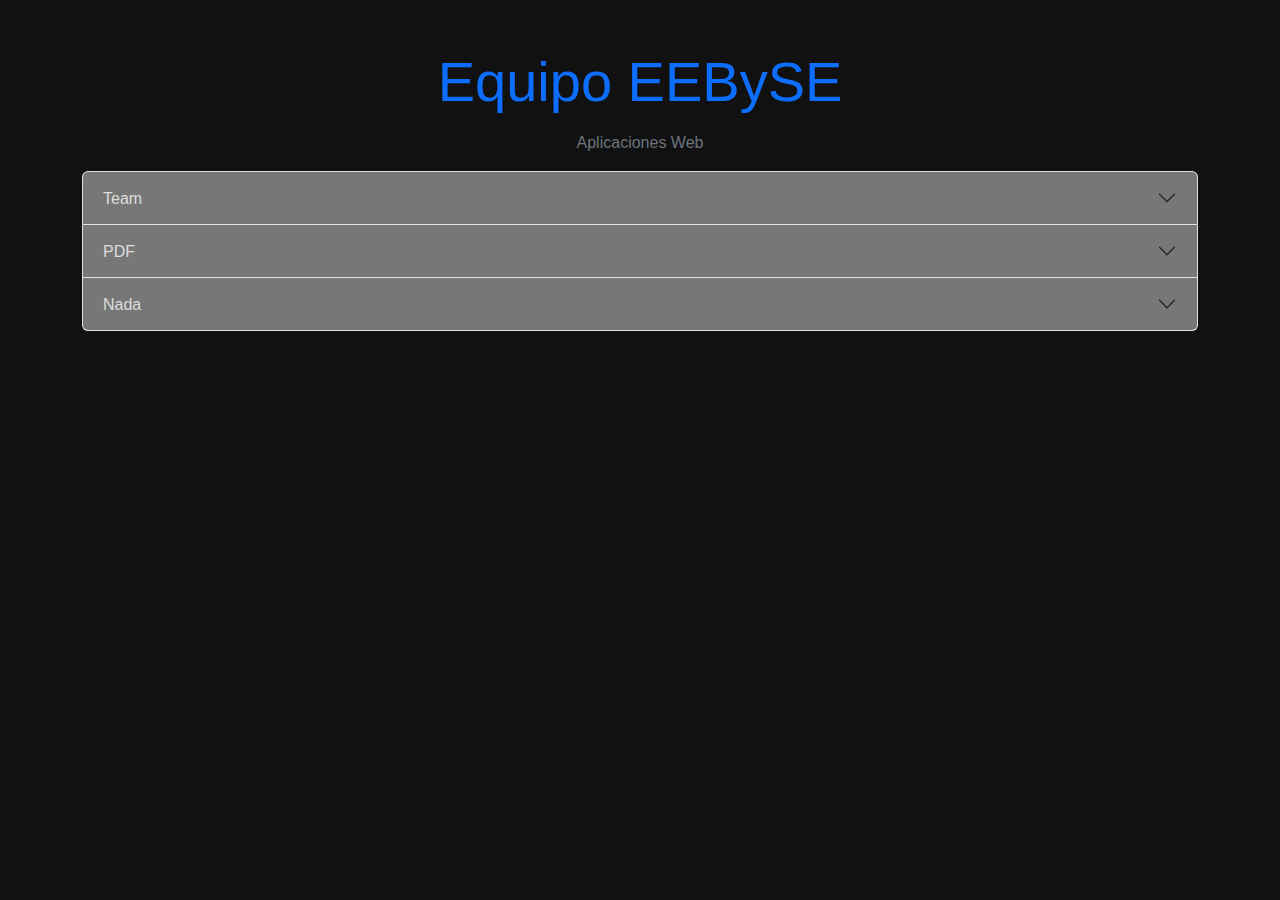
<file: index.html>
<!DOCTYPE html>
<html lang="en">
<head>
	<meta charset="UTF-8">
	<meta name="viewport" content="width=device-width, initial-scale=1.0">
  <link rel="icon" type="image/png" sizes="32x32" href="/media/cat_icon.png">
	<title>eebyse pero en Github</title>
	<link rel="stylesheet" href="https://cdn.jsdelivr.net/npm/bootstrap@5.1.3/dist/css/bootstrap.min.css">    
    <link rel="stylesheet" href="styles/style.css">
</head>
<body class="project-bg">
	<h1 class="text-center mt-5 display-4 text-primary">Equipo EEBySE</h1>
	<p class="text-center mt-3 text-secondary">Aplicaciones Web</p>
	<div class="container">
		<div class="accordion" id="accordionExample">
			<div class="accordion-item">
				<h2 class="accordion-header" id="headingOne">
					<button class="accordion-button collapsed" type="button" data-bs-toggle="collapse" data-bs-target="#collapseOne" aria-expanded="true" aria-controls="collapseOne">
						Team
					</button>
				</h2>
				<div id="collapseOne" class="accordion-collapse collapse" aria-labelledby="headingOne" data-bs-parent="#accordionExample">
					<div class="accordion-body" id="team-body">
					</div>
				</div>
			</div>
			<div class="accordion-item">
				<h2 class="accordion-header" id="headingTwo">
					<button class="accordion-button collapsed" type="button" data-bs-toggle="collapse" data-bs-target="#collapseTwo" aria-expanded="false" aria-controls="collapseTwo">
						PDF
					</button>
				</h2>
				<div id="collapseTwo" class="accordion-collapse collapse" aria-labelledby="headingTwo" data-bs-parent="#accordionExample">
					<div class="accordion-body">
						<a href="files/Tarea1.pdf">Tarea 1</a>
					</div>
				</div>
			</div>
			<div class="accordion-item">
				<h2 class="accordion-header" id="headingThree">
					<button class="accordion-button collapsed" type="button" data-bs-toggle="collapse" data-bs-target="#collapseThree" aria-expanded="false" aria-controls="collapseThree">
						Nada
					</button>
				</h2>
				<div id="collapseThree" class="accordion-collapse collapse" aria-labelledby="headingThree" data-bs-parent="#accordionExample">
					<div class="accordion-body">
						<a href="media/Juan.jpg">Juan</a>
					</div>
				</div>
			</div>
		</div>
	</div>

	<script src="https://cdn.jsdelivr.net/npm/bootstrap@5.1.3/dist/js/bootstrap.bundle.min.js"></script>
    <script src="js/main.js"></script>
</body>
</html>
</file>
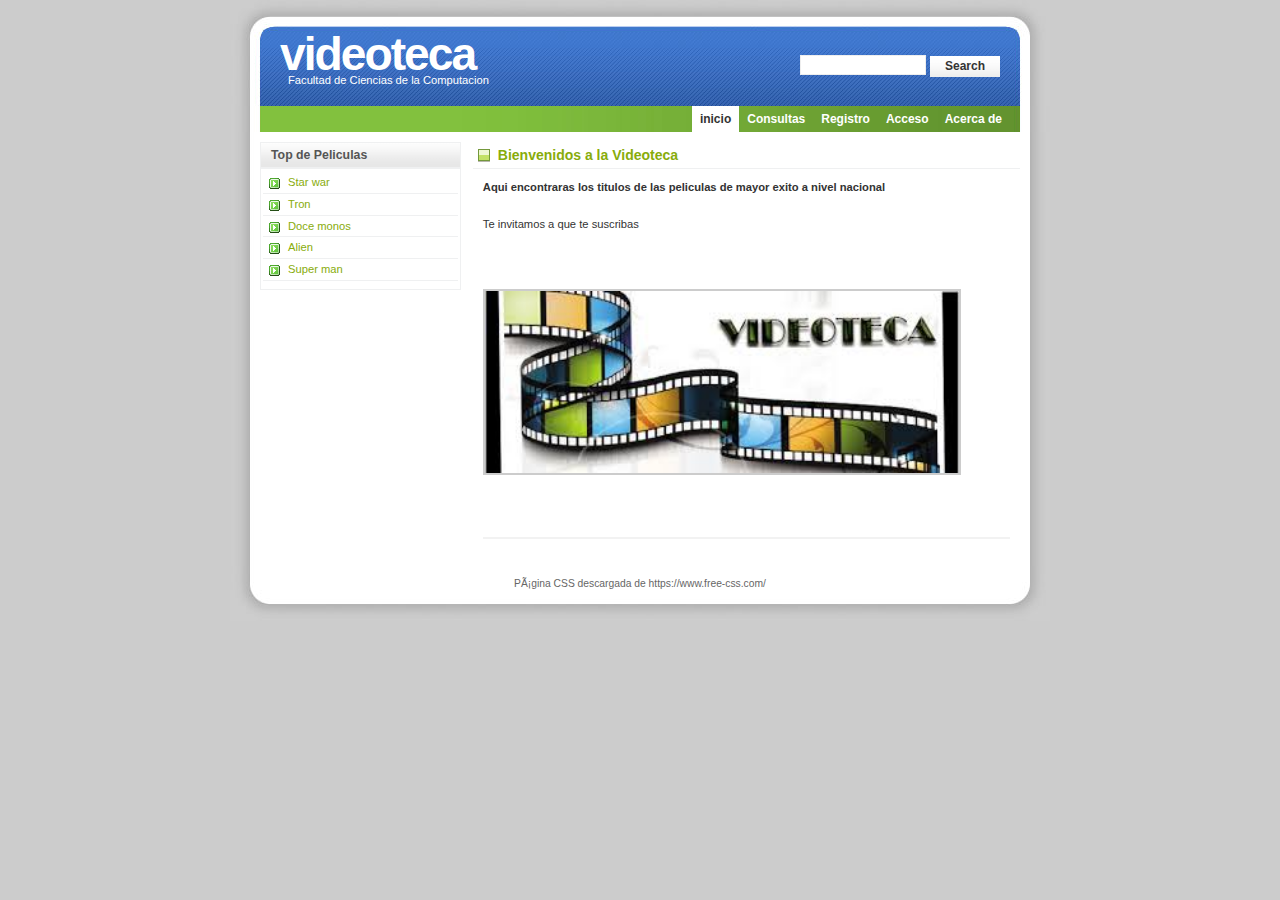
<file: php_exs/videoteca/InternautaVteca/index.html>
<!DOCTYPE html PUBLIC "-//W3C//DTD XHTML 1.0 Strict//EN" "http://www.w3.org/TR/xhtml1/DTD/xhtml1-strict.dtd">
<html xmlns="http://www.w3.org/1999/xhtml" xml:lang="en" lang="en">
<head>
<title>videoteca</title>
<meta http-equiv="Content-Type" content="text/html; charset=iso-8859-1" />
<link rel="stylesheet" href="../images/Refresh.css" type="text/css" /></head>
<body>
<div id="wrap">
  <div id="header">
    <h1 id="logo-text">videoteca</h1>
    <h2 id="slogan">Facultad de Ciencias de la Computacion </h2>
    <p>&nbsp;</p>
    <form class="search" method="post" action="#">
      <p>
        <input class="textbox" type="text" name="search_query" value="" />
        <input class="button" type="submit" name="Submit" value="Search" />
      </p>
    </form>
  </div>
  <div  id="menu">
    <ul>
      <li id="current"><a href="index.html">inicio</a></li>
      <li><a href="consultaInter.php">Consultas</a></li>
      <li><a href="registro.php">Registro</a></li>
      <li><a href="acceso.php">Acceso</a></li>
      <li><a href="acerca.php">Acerca de</a></li>
    </ul>
  </div>
  <div id="content-wrap">
    <div id="sidebar">
      <h1>Top de Peliculas </h1>
      <div class="left-box">
        <ul class="sidemenu">
          <li><a href="#"></a>Star war </li>
          <li>Tron</li>
          <li>Doce monos </li>
          <li>Alien</li>
          <li>Super man </li>
        </ul>
      </div>
      </div>
    <div id="main">
      <h1>Bienvenidos a la Videoteca </h1>
      <p><strong>Aqui encontraras los titulos de las peliculas de mayor exito a nivel nacional </strong></p>
      <p>Te invitamos a que te suscribas </p>
      <p>&nbsp;</p>
      <p><img src="../images/videoteca1.jpeg" alt="imagenvideoteca1" width="474" height="182" /></p>
      <p>&nbsp;</p>
      <form action="#">
      </form>
      <br />
    </div>
  </div>
  <div id="footer">
    <p>Página CSS descargada de https://www.free-css.com/</p>
  </div>
</div>
</body>
</html>
</file>
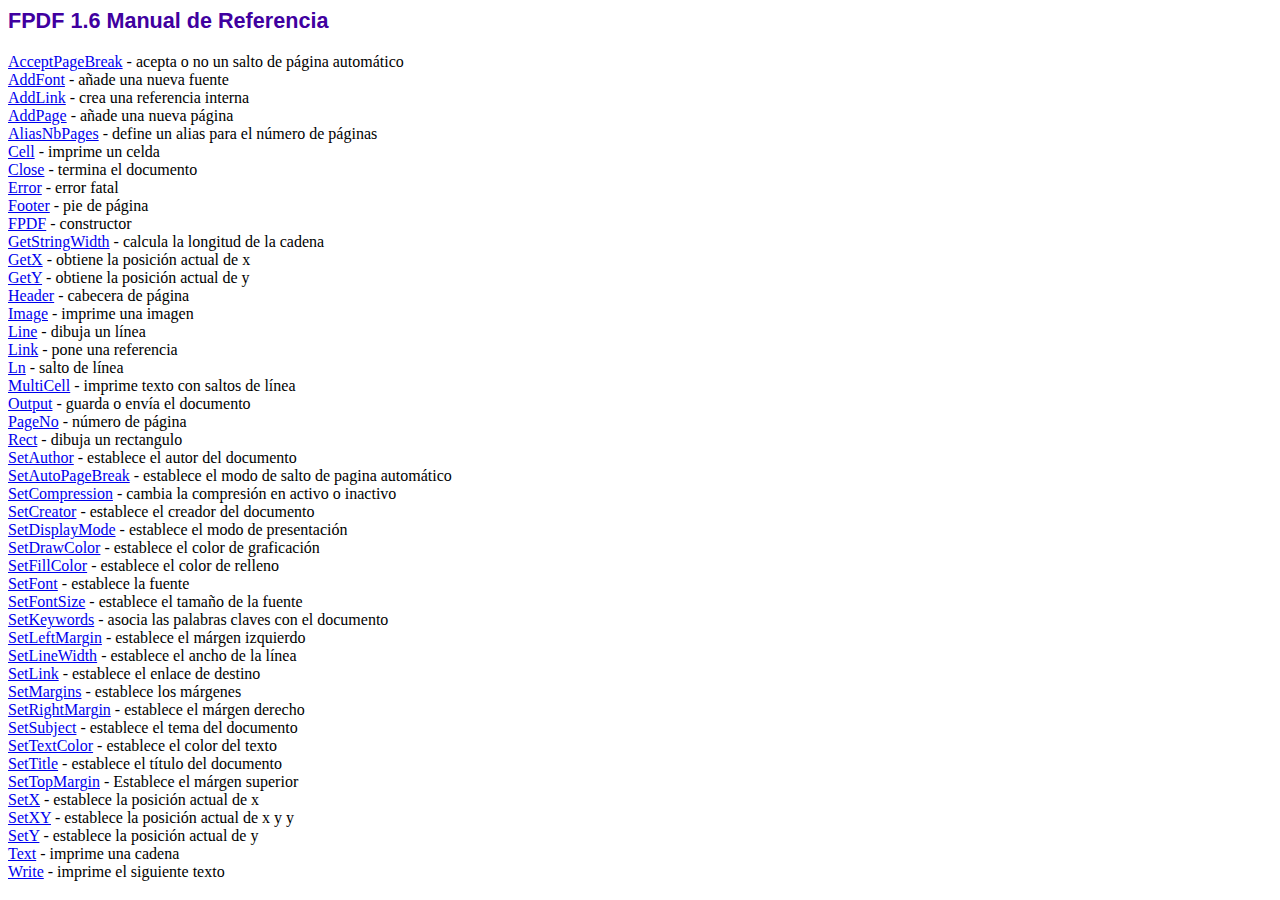
<file: php_exs/fer/utils/PDF/fpdf16/doc/index.htm>
<!DOCTYPE html PUBLIC "-//W3C//DTD HTML 4.01 Transitional//EN">
<html>
<head>
<meta http-equiv="Content-Type" content="text/html; charset=ISO-8859-1">
<title>FPDF 1.6 Manual de Referencia</title>
<link type="text/css" rel="stylesheet" href="../fpdf.css">
</head>
<body>
<h1>FPDF 1.6 Manual de Referencia</h1>
<a href="acceptpagebreak.htm">AcceptPageBreak</a> - acepta o no un salto de p�gina autom�tico<br>
<a href="addfont.htm">AddFont</a> - a�ade una nueva fuente<br>
<a href="addlink.htm">AddLink</a> - crea una referencia interna<br>
<a href="addpage.htm">AddPage</a> - a�ade una nueva p�gina<br>
<a href="aliasnbpages.htm">AliasNbPages</a> - define un alias para el n�mero de p�ginas<br>
<a href="cell.htm">Cell</a> - imprime un celda<br>
<a href="close.htm">Close</a> - termina el documento<br>
<a href="error.htm">Error</a> - error fatal<br>
<a href="footer.htm">Footer</a> - pie de p�gina<br>
<a href="fpdf.htm">FPDF</a> - constructor<br>
<a href="getstringwidth.htm">GetStringWidth</a> - calcula la longitud de la cadena<br>
<a href="getx.htm">GetX</a> - obtiene la posici�n actual de x<br>
<a href="gety.htm">GetY</a> - obtiene la posici�n actual de y<br>
<a href="header.htm">Header</a> - cabecera de p�gina<br>
<a href="image.htm">Image</a> - imprime una imagen<br>
<a href="line.htm">Line</a> - dibuja un l�nea<br>
<a href="link.htm">Link</a> - pone una referencia<br>
<a href="ln.htm">Ln</a> - salto de l�nea<br>
<a href="multicell.htm">MultiCell</a> - imprime texto con saltos de l�nea<br>
<a href="output.htm">Output</a> - guarda o env�a el documento<br>
<a href="pageno.htm">PageNo</a> - n�mero de p�gina<br>
<a href="rect.htm">Rect</a> - dibuja un rectangulo<br>
<a href="setauthor.htm">SetAuthor</a> - establece el autor del documento<br>
<a href="setautopagebreak.htm">SetAutoPageBreak</a> - establece el modo de salto de pagina autom�tico<br>
<a href="setcompression.htm">SetCompression</a> - cambia la compresi�n en activo o inactivo<br>
<a href="setcreator.htm">SetCreator</a> - establece el creador del documento<br>
<a href="setdisplaymode.htm">SetDisplayMode</a> - establece el modo de presentaci�n<br>
<a href="setdrawcolor.htm">SetDrawColor</a> - establece el color de graficaci�n<br>
<a href="setfillcolor.htm">SetFillColor</a> - establece el color de relleno<br>
<a href="setfont.htm">SetFont</a> - establece la fuente<br>
<a href="setfontsize.htm">SetFontSize</a> - establece el tama�o de la fuente<br>
<a href="setkeywords.htm">SetKeywords</a> - asocia las palabras claves con el documento<br>
<a href="setleftmargin.htm">SetLeftMargin</a> - establece el m�rgen izquierdo<br>
<a href="setlinewidth.htm">SetLineWidth</a> - establece el ancho de la l�nea<br>
<a href="setlink.htm">SetLink</a> - establece el enlace de destino<br>
<a href="setmargins.htm">SetMargins</a> - establece los m�rgenes<br>
<a href="setrightmargin.htm">SetRightMargin</a> - establece el m�rgen derecho<br>
<a href="setsubject.htm">SetSubject</a> - establece el tema del documento<br>
<a href="settextcolor.htm">SetTextColor</a> - establece el color del texto<br>
<a href="settitle.htm">SetTitle</a> - establece el t�tulo del documento<br>
<a href="settopmargin.htm">SetTopMargin</a> - Establece el m�rgen superior<br>
<a href="setx.htm">SetX</a> - establece la posici�n actual de x<br>
<a href="setxy.htm">SetXY</a> - establece la posici�n actual de x y y<br>
<a href="sety.htm">SetY</a> - establece la posici�n actual de y<br>
<a href="text.htm">Text</a> - imprime una cadena<br>
<a href="write.htm">Write</a> - imprime el siguiente texto<br>
</body>
</html>
</file>
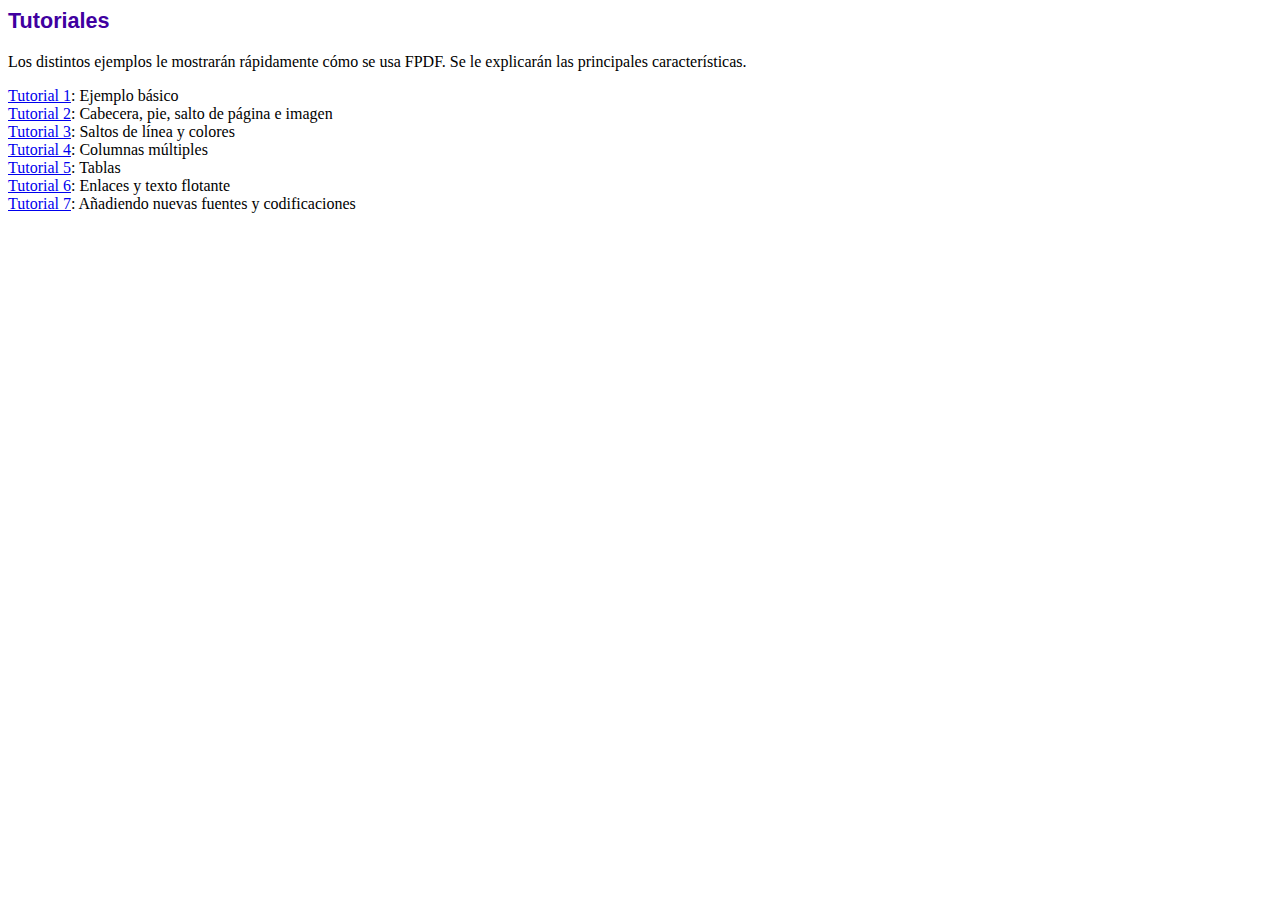
<file: php_exs/fer/utils/PDF/fpdf16/tutorial/index.htm>
<!DOCTYPE html PUBLIC "-//W3C//DTD HTML 4.01 Transitional//EN">
<html>
<head>
<meta http-equiv="Content-Type" content="text/html; charset=ISO-8859-1">
<title>Tutoriales</title>
<link type="text/css" rel="stylesheet" href="../fpdf.css">
</head>
<body>
<h1>Tutoriales</h1>
<p>Los distintos ejemplos le mostrar�n r�pidamente c�mo se usa FPDF. Se le explicar�n las principales caracter�sticas.</p>
<ul style="list-style-type:none; margin-left:0; padding-left:0">
<li><a href="tuto1.htm">Tutorial 1</a>: Ejemplo b�sico</li>
<li><a href="tuto2.htm">Tutorial 2</a>: Cabecera, pie, salto de p�gina e imagen</li>
<li><a href="tuto3.htm">Tutorial 3</a>: Saltos de l�nea y colores</li>
<li><a href="tuto4.htm">Tutorial 4</a>: Columnas m�ltiples</li>
<li><a href="tuto5.htm">Tutorial 5</a>: Tablas</li>
<li><a href="tuto6.htm">Tutorial 6</a>: Enlaces y texto flotante</li>
<li><a href="tuto7.htm">Tutorial 7</a>: A�adiendo nuevas fuentes y codificaciones</li>
</UL>
</body>
</html>
</file>
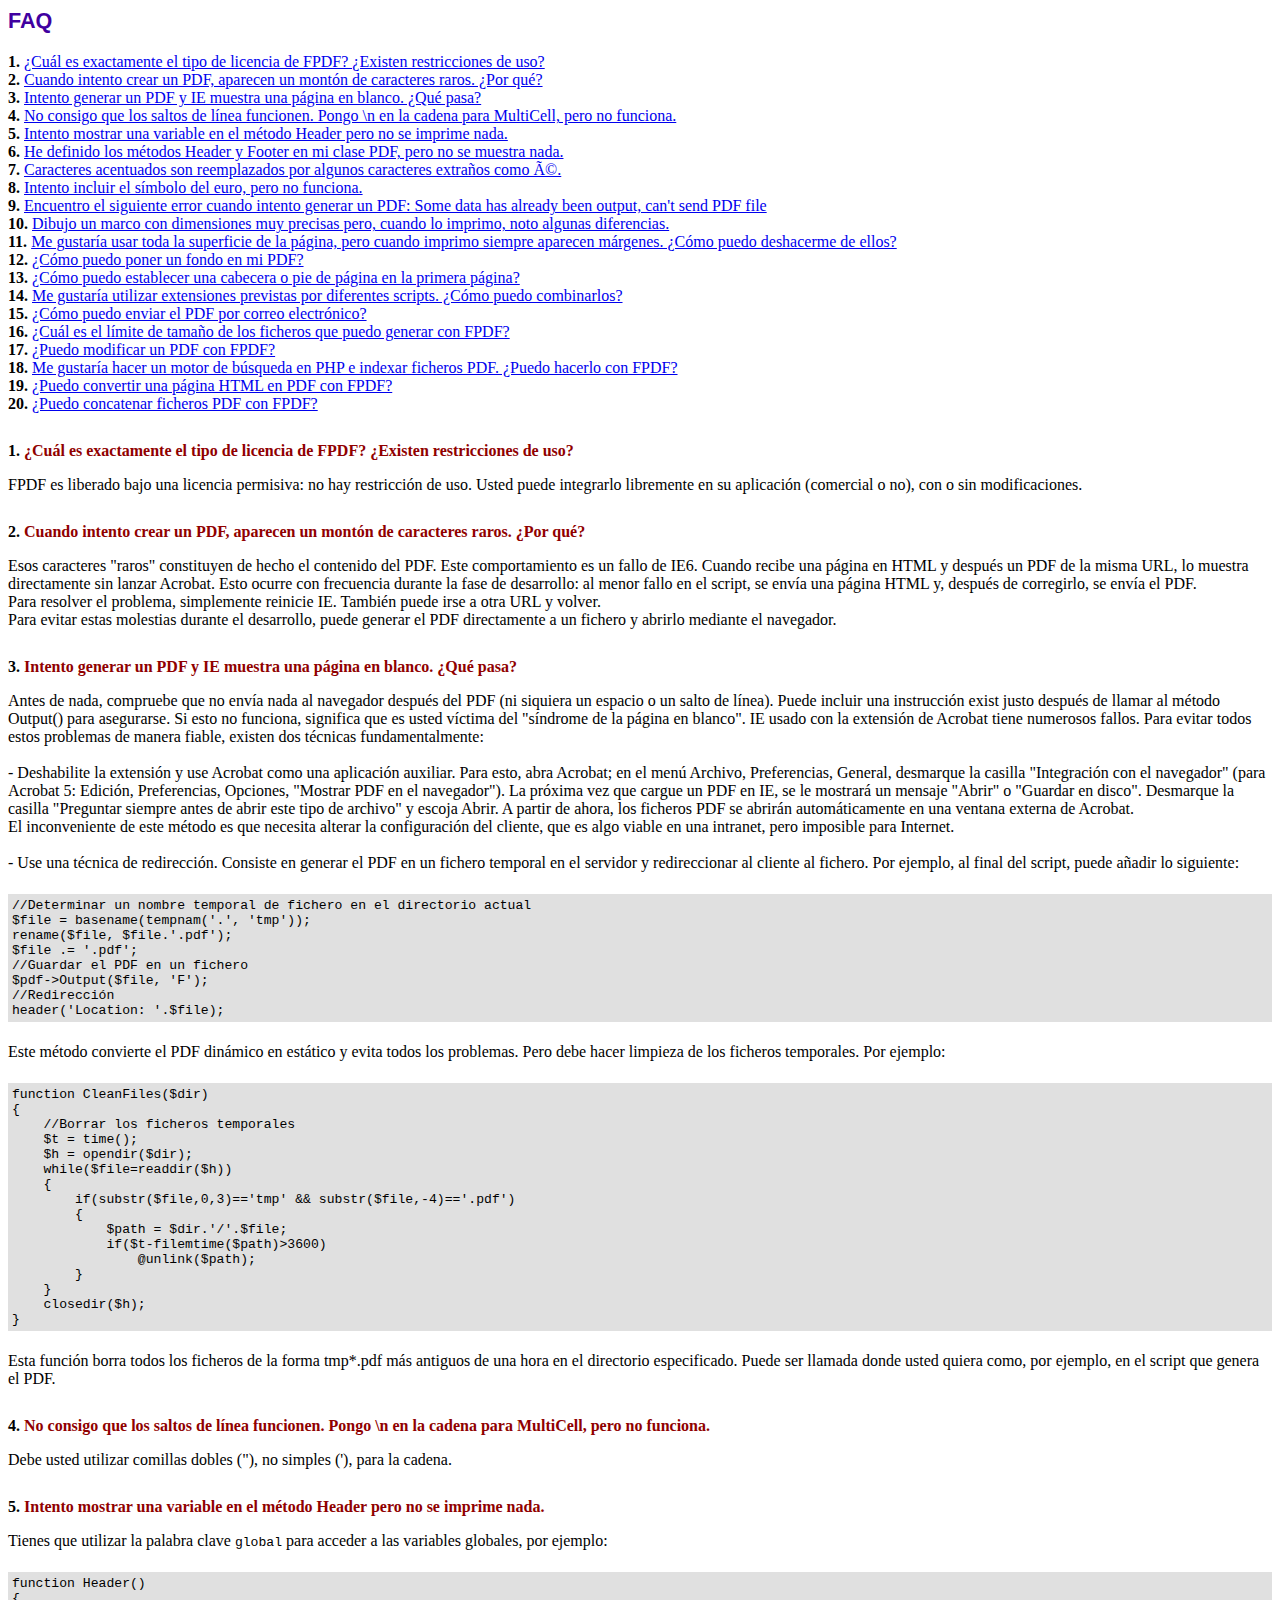
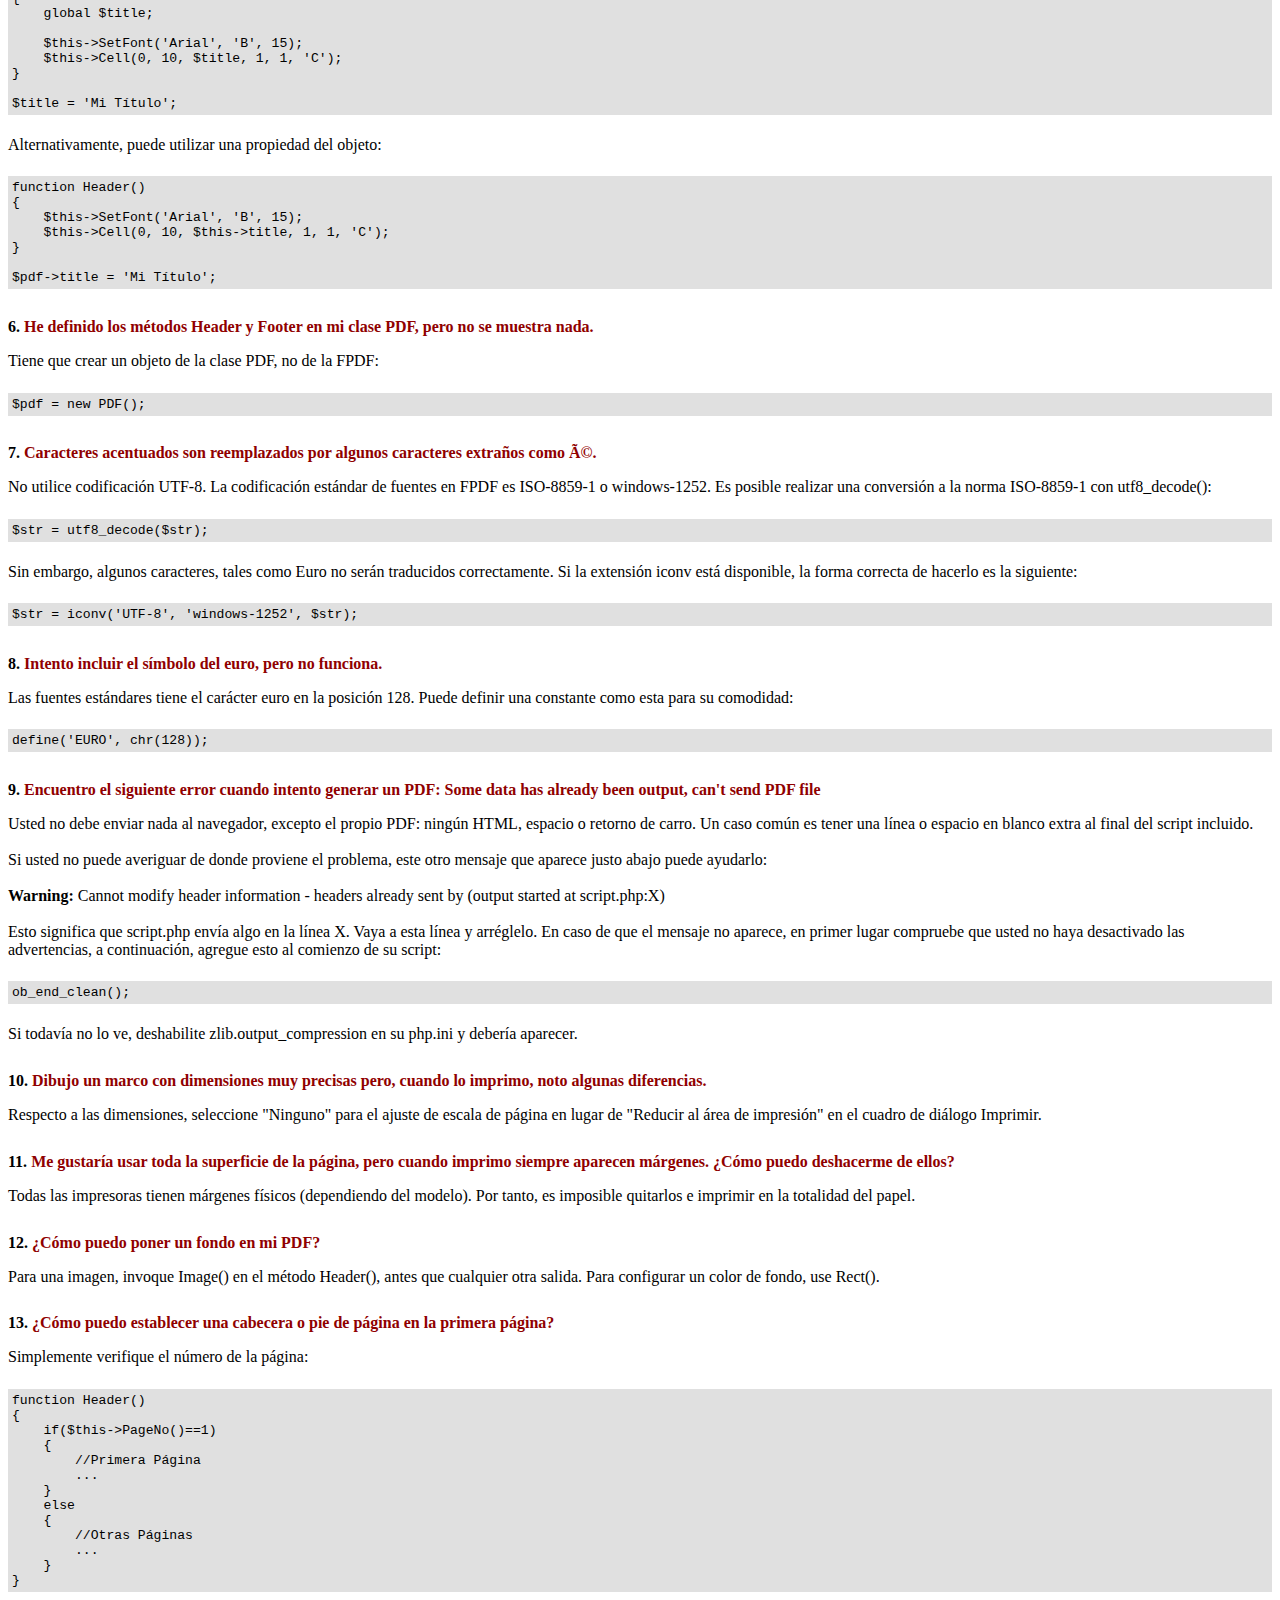
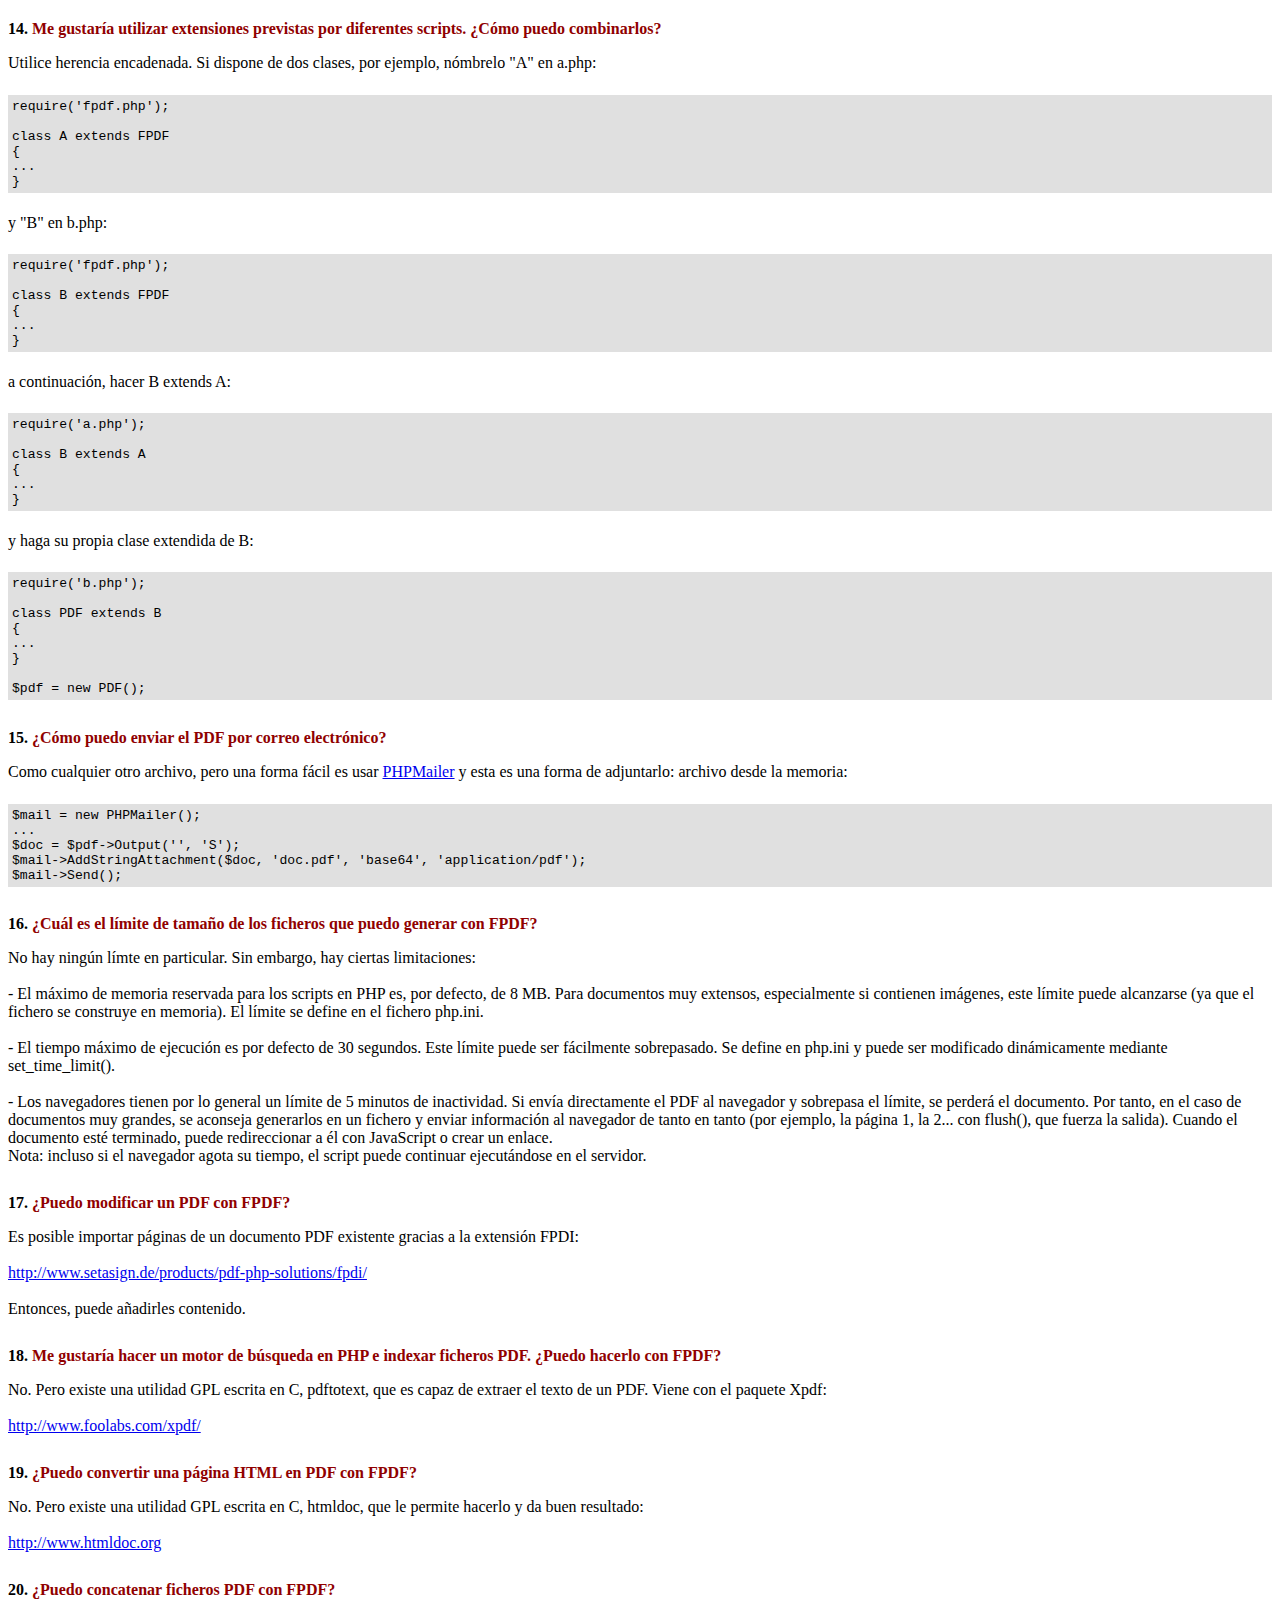
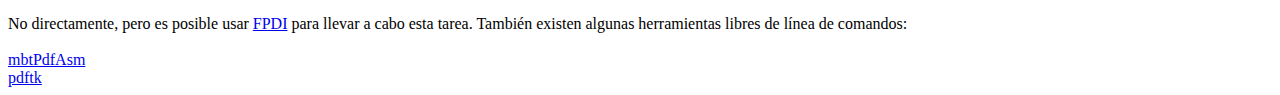
<file: php_exs/fer/utils/PDF/fpdf16/FAQ.htm>
<!DOCTYPE html PUBLIC "-//W3C//DTD HTML 4.01 Transitional//EN">
<html>
<head>
<meta http-equiv="Content-Type" content="text/html; charset=ISO-8859-1">
<title>FAQ</title>
<link type="text/css" rel="stylesheet" href="fpdf.css">
<style type="text/css">
ul {list-style-type:none; margin:0; padding:0}
ul#answers li {margin-top:1.8em}
.question {font-weight:bold; color:#900000}
</style>
</head>
<body>
<h1>FAQ</h1>
<ul>
<li><b>1.</b> <a href='#q1'>�Cu�l es exactamente el tipo de licencia de FPDF? �Existen restricciones de uso?</a></li>
<li><b>2.</b> <a href='#q2'>Cuando intento crear un PDF, aparecen un mont�n de caracteres raros. �Por qu�?</a></li>
<li><b>3.</b> <a href='#q3'>Intento generar un PDF y IE muestra una p�gina en blanco. �Qu� pasa?</a></li>
<li><b>4.</b> <a href='#q4'>No consigo que los saltos de l�nea funcionen. Pongo \n en la cadena para MultiCell, pero no funciona.</a></li>
<li><b>5.</b> <a href='#q5'>Intento mostrar una variable en el m�todo Header pero no se imprime nada.</a></li>
<li><b>6.</b> <a href='#q6'>He definido los m�todos Header y Footer en mi clase PDF, pero no se muestra nada.</a></li>
<li><b>7.</b> <a href='#q7'>Caracteres acentuados son reemplazados por algunos caracteres extra�os como é.</a></li>
<li><b>8.</b> <a href='#q8'>Intento incluir el s�mbolo del euro, pero no funciona.</a></li>
<li><b>9.</b> <a href='#q9'>Encuentro el siguiente error cuando intento generar un PDF: Some data has already been output, can't send PDF file</a></li>
<li><b>10.</b> <a href='#q10'>Dibujo un marco con dimensiones muy precisas pero, cuando lo imprimo, noto algunas diferencias.</a></li>
<li><b>11.</b> <a href='#q11'>Me gustar�a usar toda la superficie de la p�gina, pero cuando imprimo siempre aparecen m�rgenes. �C�mo puedo deshacerme de ellos?</a></li>
<li><b>12.</b> <a href='#q12'>�C�mo puedo poner un fondo en mi PDF?</a></li>
<li><b>13.</b> <a href='#q13'>�C�mo puedo establecer una cabecera o pie de p�gina en la primera p�gina?</a></li>
<li><b>14.</b> <a href='#q14'>Me gustar�a utilizar extensiones previstas por diferentes scripts. �C�mo puedo combinarlos?</a></li>
<li><b>15.</b> <a href='#q15'>�C�mo puedo enviar el PDF por correo electr�nico?</a></li>
<li><b>16.</b> <a href='#q16'>�Cu�l es el l�mite de tama�o de los ficheros que puedo generar con FPDF?</a></li>
<li><b>17.</b> <a href='#q17'>�Puedo modificar un PDF con FPDF?</a></li>
<li><b>18.</b> <a href='#q18'>Me gustar�a hacer un motor de b�squeda en PHP e indexar ficheros PDF. �Puedo hacerlo con FPDF?</a></li>
<li><b>19.</b> <a href='#q19'>�Puedo convertir una p�gina HTML en PDF con FPDF?</a></li>
<li><b>20.</b> <a href='#q20'>�Puedo concatenar ficheros PDF con FPDF?</a></li>
</ul>

<ul id='answers'>
<li id='q1'>
<p><b>1.</b> <span class='question'>�Cu�l es exactamente el tipo de licencia de FPDF? �Existen restricciones de uso?</span></p>
FPDF es liberado bajo una licencia permisiva: no hay restricci�n de uso. Usted puede integrarlo
libremente en su aplicaci�n (comercial o no), con o sin modificaciones.
</li>

<li id='q2'>
<p><b>2.</b> <span class='question'>Cuando intento crear un PDF, aparecen un mont�n de caracteres raros. �Por qu�?</span></p>
Esos caracteres "raros" constituyen de hecho el contenido del PDF. Este comportamiento es un
fallo de IE6. Cuando recibe una p�gina en HTML y despu�s un PDF de la misma URL, lo muestra
directamente sin lanzar Acrobat. Esto ocurre con frecuencia durante la fase de desarrollo:
al menor fallo en el script, se env�a una p�gina HTML y, despu�s de corregirlo, se env�a el PDF.
<br>
Para resolver el problema, simplemente reinicie IE. Tambi�n puede irse a otra URL y volver.
<br>
Para evitar estas molestias durante el desarrollo, puede generar el PDF directamente a un fichero
y abrirlo mediante el navegador.
</li>

<li id='q3'>
<p><b>3.</b> <span class='question'>Intento generar un PDF y IE muestra una p�gina en blanco. �Qu� pasa?</span></p>
Antes de nada, compruebe que no env�a nada al navegador despu�s del PDF (ni siquiera un espacio
o un salto de l�nea). Puede incluir una instrucci�n exist justo despu�s de llamar al m�todo
Output() para asegurarse. Si esto no funciona, significa que es usted v�ctima del "s�ndrome de
la p�gina en blanco". IE usado con la extensi�n de Acrobat tiene numerosos fallos.
Para evitar todos estos problemas de manera fiable, existen dos t�cnicas fundamentalmente:
<br>
<br>
- Deshabilite la extensi�n y use Acrobat como una aplicaci�n auxiliar. Para esto, abra Acrobat;
en el men� Archivo, Preferencias, General, desmarque la casilla "Integraci�n con el navegador" (para
Acrobat 5: Edici�n, Preferencias, Opciones, "Mostrar PDF en el navegador"). La pr�xima vez que
cargue un PDF en IE, se le mostrar� un mensaje "Abrir" o "Guardar en disco". Desmarque la casilla
"Preguntar siempre antes de abrir este tipo de archivo" y escoja Abrir. A partir de ahora, los
ficheros PDF se abrir�n autom�ticamente en una ventana externa de Acrobat.
<br>
El inconveniente de este m�todo es que necesita alterar la configuraci�n del cliente, que es algo
viable en una intranet, pero imposible para Internet.
<br>
<br>
- Use una t�cnica de redirecci�n. Consiste en generar el PDF en un fichero temporal en el servidor
y redireccionar al cliente al fichero. Por ejemplo, al final del script, puede a�adir lo siguiente:
<div class="doc-source">
<pre><code>//Determinar un nombre temporal de fichero en el directorio actual
$file = basename(tempnam('.', 'tmp'));
rename($file, $file.'.pdf');
$file .= '.pdf';
//Guardar el PDF en un fichero
$pdf-&gt;Output($file, 'F');
//Redirecci�n
header('Location: '.$file);</code></pre>
</div>
Este m�todo convierte el PDF din�mico en est�tico y evita todos los problemas. Pero
debe hacer limpieza de los ficheros temporales. Por ejemplo:
<div class="doc-source">
<pre><code>function CleanFiles($dir)
{
    //Borrar los ficheros temporales
    $t = time();
    $h = opendir($dir);
    while($file=readdir($h))
    {
        if(substr($file,0,3)=='tmp' &amp;&amp; substr($file,-4)=='.pdf')
        {
            $path = $dir.'/'.$file;
            if($t-filemtime($path)&gt;3600)
                @unlink($path);
        }
    }
    closedir($h);
}</code></pre>
</div>
Esta funci�n borra todos los ficheros de la forma tmp*.pdf m�s antiguos de una hora en el
directorio especificado. Puede ser llamada donde usted quiera como, por ejemplo, en el script
que genera el PDF.
</li>

<li id='q4'>
<p><b>4.</b> <span class='question'>No consigo que los saltos de l�nea funcionen. Pongo \n en la cadena para MultiCell, pero no funciona.</span></p>
Debe usted utilizar comillas dobles ("), no simples ('), para la cadena.
</li>

<li id='q5'>
<p><b>5.</b> <span class='question'>Intento mostrar una variable en el m�todo Header pero no se imprime nada.</span></p>
Tienes que utilizar la palabra clave <code>global</code> para acceder a las variables globales, por ejemplo:
<div class="doc-source">
<pre><code>function Header()
{
    global $title;

    $this-&gt;SetFont('Arial', 'B', 15);
    $this-&gt;Cell(0, 10, $title, 1, 1, 'C');
}

$title = 'Mi T�tulo';</code></pre>
</div>
Alternativamente, puede utilizar una propiedad del objeto:
<div class="doc-source">
<pre><code>function Header()
{
    $this-&gt;SetFont('Arial', 'B', 15);
    $this-&gt;Cell(0, 10, $this-&gt;title, 1, 1, 'C');
}

$pdf-&gt;title = 'Mi T�tulo';</code></pre>
</div>
</li>

<li id='q6'>
<p><b>6.</b> <span class='question'>He definido los m�todos Header y Footer en mi clase PDF, pero no se muestra nada.</span></p>
Tiene que crear un objeto de la clase PDF, no de la FPDF:
<div class="doc-source">
<pre><code>$pdf = new PDF();</code></pre>
</div>
</li>

<li id='q7'>
<p><b>7.</b> <span class='question'>Caracteres acentuados son reemplazados por algunos caracteres extra�os como é.</span></p>
No utilice codificaci�n UTF-8. La codificaci�n est�ndar de fuentes en FPDF es ISO-8859-1 o windows-1252.
Es posible realizar una conversi�n a la norma ISO-8859-1 con utf8_decode():
<div class="doc-source">
<pre><code>$str = utf8_decode($str);</code></pre>
</div>
Sin embargo, algunos caracteres, tales como Euro no ser�n traducidos correctamente. Si la extensi�n iconv est� disponible, la
forma correcta de hacerlo es la siguiente:
<div class="doc-source">
<pre><code>$str = iconv('UTF-8', 'windows-1252', $str);</code></pre>
</div>
</li>

<li id='q8'>
<p><b>8.</b> <span class='question'>Intento incluir el s�mbolo del euro, pero no funciona.</span></p>
Las fuentes est�ndares tiene el car�cter euro en la posici�n 128. Puede definir una constante
como esta para su comodidad:
<div class="doc-source">
<pre><code>define('EURO', chr(128));</code></pre>
</div>
</li>

<li id='q9'>
<p><b>9.</b> <span class='question'>Encuentro el siguiente error cuando intento generar un PDF: Some data has already been output, can't send PDF file</span></p>
Usted no debe enviar nada al navegador, excepto el propio PDF: ning�n HTML, espacio o retorno de carro. Un caso com�n
es tener una l�nea o espacio en blanco extra al final del script incluido.<br>
<br>
Si usted no puede averiguar de donde proviene el problema, este otro mensaje que aparece justo abajo puede ayudarlo:<br>
<br>
<b>Warning:</b> Cannot modify header information - headers already sent by (output started at script.php:X)<br>
<br>
Esto significa que script.php env�a algo en la l�nea X. Vaya a esta l�nea y arr�glelo.
En caso de que el mensaje no aparece, en primer lugar compruebe que usted no haya desactivado las advertencias, a continuaci�n, agregue esto
al comienzo de su script:
<div class="doc-source">
<pre><code>ob_end_clean();</code></pre>
</div>
Si todav�a no lo ve, deshabilite zlib.output_compression en su php.ini y deber�a aparecer.
</li>

<li id='q10'>
<p><b>10.</b> <span class='question'>Dibujo un marco con dimensiones muy precisas pero, cuando lo imprimo, noto algunas diferencias.</span></p>
Respecto a las dimensiones, seleccione "Ninguno" para el ajuste de escala de p�gina en lugar de "Reducir al �rea de impresi�n" en el cuadro de di�logo Imprimir.
</li>

<li id='q11'>
<p><b>11.</b> <span class='question'>Me gustar�a usar toda la superficie de la p�gina, pero cuando imprimo siempre aparecen m�rgenes. �C�mo puedo deshacerme de ellos?</span></p>
Todas las impresoras tienen m�rgenes f�sicos (dependiendo del modelo). Por tanto, es imposible quitarlos
e imprimir en la totalidad del papel.
</li>

<li id='q12'>
<p><b>12.</b> <span class='question'>�C�mo puedo poner un fondo en mi PDF?</span></p>
Para una imagen, invoque Image() en el m�todo Header(), antes que cualquier otra salida. Para configurar un color de fondo, use Rect().
</li>

<li id='q13'>
<p><b>13.</b> <span class='question'>�C�mo puedo establecer una cabecera o pie de p�gina en la primera p�gina?</span></p>
Simplemente verifique el n�mero de la p�gina:
<div class="doc-source">
<pre><code>function Header()
{
    if($this-&gt;PageNo()==1)
    {
        //Primera P�gina
        ...
    }
    else
    {
        //Otras P�ginas
        ...
    }
}</code></pre>
</div>
</li>

<li id='q14'>
<p><b>14.</b> <span class='question'>Me gustar�a utilizar extensiones previstas por diferentes scripts. �C�mo puedo combinarlos?</span></p>
Utilice herencia encadenada. Si dispone de dos clases, por ejemplo, n�mbrelo "A" en a.php:
<div class="doc-source">
<pre><code>require('fpdf.php');

class A extends FPDF
{
...
}</code></pre>
</div>
y "B" en b.php:
<div class="doc-source">
<pre><code>require('fpdf.php');

class B extends FPDF
{
...
}</code></pre>
</div>
a continuaci�n, hacer B extends A:
<div class="doc-source">
<pre><code>require('a.php');

class B extends A
{
...
}</code></pre>
</div>
y haga su propia clase extendida de B:
<div class="doc-source">
<pre><code>require('b.php');

class PDF extends B
{
...
}

$pdf = new PDF();</code></pre>
</div>
</li>

<li id='q15'>
<p><b>15.</b> <span class='question'>�C�mo puedo enviar el PDF por correo electr�nico?</span></p>
Como cualquier otro archivo, pero una forma f�cil es usar <a href="http://phpmailer.codeworxtech.com">PHPMailer</a> y
esta es una forma de adjuntarlo: archivo desde la memoria:
<div class="doc-source">
<pre><code>$mail = new PHPMailer();
...
$doc = $pdf-&gt;Output('', 'S');
$mail-&gt;AddStringAttachment($doc, 'doc.pdf', 'base64', 'application/pdf');
$mail-&gt;Send();</code></pre>
</div>
</li>

<li id='q16'>
<p><b>16.</b> <span class='question'>�Cu�l es el l�mite de tama�o de los ficheros que puedo generar con FPDF?</span></p>
No hay ning�n l�mte en particular. Sin embargo, hay ciertas limitaciones:
<br>
<br>
- El m�ximo de memoria reservada para los scripts en PHP es, por defecto, de 8 MB. Para documentos
muy extensos, especialmente si contienen im�genes, este l�mite puede alcanzarse (ya que el fichero
se construye en memoria). El l�mite se define en el fichero php.ini.
<br>
<br>
- El tiempo m�ximo de ejecuci�n es por defecto de 30 segundos. Este l�mite puede ser f�cilmente
sobrepasado. Se define en php.ini y puede ser modificado din�micamente mediante set_time_limit().
<br>
<br>
- Los navegadores tienen por lo general un l�mite de 5 minutos de inactividad. Si env�a directamente
el PDF al navegador y sobrepasa el l�mite, se perder� el documento. Por tanto, en el caso de documentos
muy grandes, se aconseja generarlos en un fichero y enviar informaci�n al navegador de tanto en tanto (por
ejemplo, la p�gina 1, la 2... con flush(), que fuerza la salida). Cuando el documento est� terminado,
puede redireccionar a �l con JavaScript o crear un enlace.
<br>
Nota: incluso si el navegador agota su tiempo, el script puede continuar ejecut�ndose en el servidor.
</li>

<li id='q17'>
<p><b>17.</b> <span class='question'>�Puedo modificar un PDF con FPDF?</span></p>
Es posible importar p�ginas de un documento PDF existente gracias a la extensi�n FPDI: <br>
<br>
<a href="http://www.setasign.de/products/pdf-php-solutions/fpdi/" target="_blank">http://www.setasign.de/products/pdf-php-solutions/fpdi/</a><br>
<br>
Entonces, puede a�adirles contenido.
</li>

<li id='q18'>
<p><b>18.</b> <span class='question'>Me gustar�a hacer un motor de b�squeda en PHP e indexar ficheros PDF. �Puedo hacerlo con FPDF?</span></p>
No. Pero existe una utilidad GPL escrita en C, pdftotext, que es capaz de extraer el texto de
un PDF. Viene con el paquete Xpdf:<br>
<br>
<a href="http://www.foolabs.com/xpdf/" target="_blank">http://www.foolabs.com/xpdf/</a>
</li>

<li id='q19'>
<p><b>19.</b> <span class='question'>�Puedo convertir una p�gina HTML en PDF con FPDF?</span></p>
No. Pero existe una utilidad GPL escrita en C, htmldoc, que le permite hacerlo y da buen resultado:<br>
<br>
<a href="http://www.htmldoc.org" target="_blank">http://www.htmldoc.org</a>
</li>

<li id='q20'>
<p><b>20.</b> <span class='question'>�Puedo concatenar ficheros PDF con FPDF?</span></p>
No directamente, pero es posible usar <a href="http://www.setasign.de/products/pdf-php-solutions/fpdi/demos/concatenate-fake/" target="_blank">FPDI</a>
para llevar a cabo esta tarea. Tambi�n existen algunas herramientas libres de l�nea de comandos:<br>
<br>
<a href="http://thierry.schmit.free.fr/spip/spip.php?article15&amp;lang=en" target="_blank">mbtPdfAsm</a><br>
<a href="http://www.accesspdf.com/pdftk/" target="_blank">pdftk</a>
</li>
</ul>
</body>
</html>
</file>
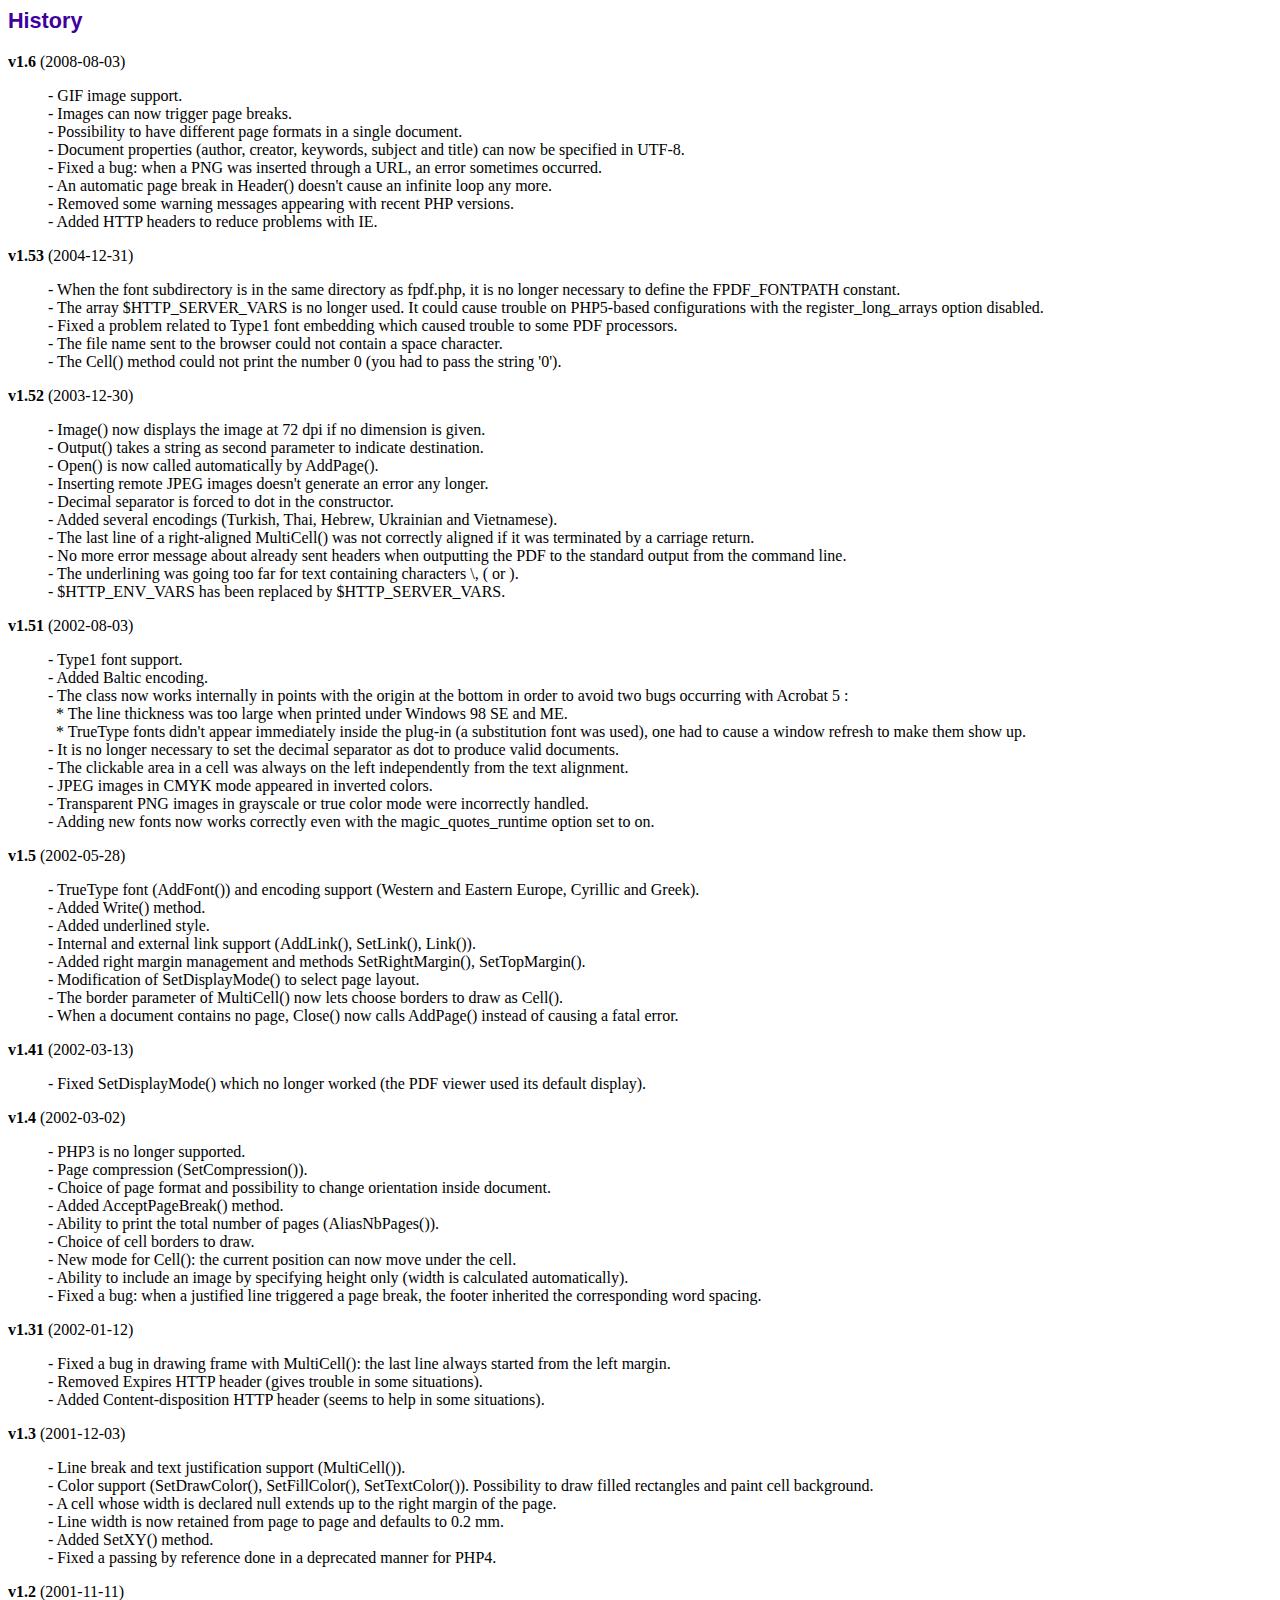
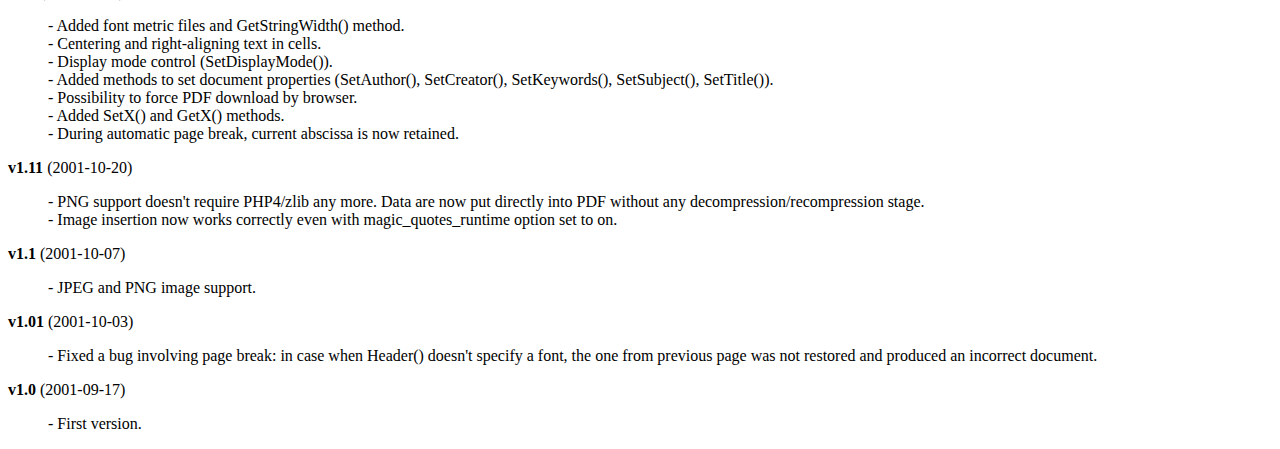
<file: php_exs/fer/utils/PDF/fpdf16/histo.htm>
<!DOCTYPE html PUBLIC "-//W3C//DTD HTML 4.01 Transitional//EN">
<html>
<head>
<meta http-equiv="Content-Type" content="text/html; charset=ISO-8859-1">
<title>History</title>
<link type="text/css" rel="stylesheet" href="fpdf.css">
<style type="text/css">
dd {margin-top:1em; margin-bottom:1em}
</style>
</head>
<body>
<h1>History</h1>
<dl>
<dt><strong>v1.6</strong> (2008-08-03)</dt>
<dd>
- GIF image support.<br>
- Images can now trigger page breaks.<br>
- Possibility to have different page formats in a single document.<br>
- Document properties (author, creator, keywords, subject and title) can now be specified in UTF-8.<br>
- Fixed a bug: when a PNG was inserted through a URL, an error sometimes occurred.<br>
- An automatic page break in Header() doesn't cause an infinite loop any more.<br>
- Removed some warning messages appearing with recent PHP versions.<br>
- Added HTTP headers to reduce problems with IE.<br>
</dd>
<dt><strong>v1.53</strong> (2004-12-31)</dt>
<dd>
- When the font subdirectory is in the same directory as fpdf.php, it is no longer necessary to define the FPDF_FONTPATH constant.<br>
- The array $HTTP_SERVER_VARS is no longer used. It could cause trouble on PHP5-based configurations with the register_long_arrays option disabled.<br>
- Fixed a problem related to Type1 font embedding which caused trouble to some PDF processors.<br>
- The file name sent to the browser could not contain a space character.<br>
- The Cell() method could not print the number 0 (you had to pass the string '0').<br>
</dd>
<dt><strong>v1.52</strong> (2003-12-30)</dt>
<dd>
- Image() now displays the image at 72 dpi if no dimension is given.<br>
- Output() takes a string as second parameter to indicate destination.<br>
- Open() is now called automatically by AddPage().<br>
- Inserting remote JPEG images doesn't generate an error any longer.<br>
- Decimal separator is forced to dot in the constructor.<br>
- Added several encodings (Turkish, Thai, Hebrew, Ukrainian and Vietnamese).<br>
- The last line of a right-aligned MultiCell() was not correctly aligned if it was terminated by a carriage return.<br>
- No more error message about already sent headers when outputting the PDF to the standard output from the command line.<br>
- The underlining was going too far for text containing characters \, ( or ).<br>
- $HTTP_ENV_VARS has been replaced by $HTTP_SERVER_VARS.<br>
</dd>
<dt><strong>v1.51</strong> (2002-08-03)</dt>
<dd>
- Type1 font support.<br>
- Added Baltic encoding.<br>
- The class now works internally in points with the origin at the bottom in order to avoid two bugs occurring with Acrobat 5 :<br>&nbsp;&nbsp;* The line thickness was too large when printed under Windows 98 SE and ME.<br>&nbsp;&nbsp;* TrueType fonts didn't appear immediately inside the plug-in (a substitution font was used), one had to cause a window refresh to make them show up.<br>
- It is no longer necessary to set the decimal separator as dot to produce valid documents.<br>
- The clickable area in a cell was always on the left independently from the text alignment.<br>
- JPEG images in CMYK mode appeared in inverted colors.<br>
- Transparent PNG images in grayscale or true color mode were incorrectly handled.<br>
- Adding new fonts now works correctly even with the magic_quotes_runtime option set to on.<br>
</dd>
<dt><strong>v1.5</strong> (2002-05-28)</dt>
<dd>
- TrueType font (AddFont()) and encoding support (Western and Eastern Europe, Cyrillic and Greek).<br>
- Added Write() method.<br>
- Added underlined style.<br>
- Internal and external link support (AddLink(), SetLink(), Link()).<br>
- Added right margin management and methods SetRightMargin(), SetTopMargin().<br>
- Modification of SetDisplayMode() to select page layout.<br>
- The border parameter of MultiCell() now lets choose borders to draw as Cell().<br>
- When a document contains no page, Close() now calls AddPage() instead of causing a fatal error.<br>
</dd>
<dt><strong>v1.41</strong> (2002-03-13)</dt>
<dd>
- Fixed SetDisplayMode() which no longer worked (the PDF viewer used its default display).<br>
</dd>
<dt><strong>v1.4</strong> (2002-03-02)</dt>
<dd>
- PHP3 is no longer supported.<br>
- Page compression (SetCompression()).<br>
- Choice of page format and possibility to change orientation inside document.<br>
- Added AcceptPageBreak() method.<br>
- Ability to print the total number of pages (AliasNbPages()).<br>
- Choice of cell borders to draw.<br>
- New mode for Cell(): the current position can now move under the cell.<br>
- Ability to include an image by specifying height only (width is calculated automatically).<br>
- Fixed a bug: when a justified line triggered a page break, the footer inherited the corresponding word spacing.<br>
</dd>
<dt><strong>v1.31</strong> (2002-01-12)</dt>
<dd>
- Fixed a bug in drawing frame with MultiCell(): the last line always started from the left margin.<br>
- Removed Expires HTTP header (gives trouble in some situations).<br>
- Added Content-disposition HTTP header (seems to help in some situations).<br>
</dd>
<dt><strong>v1.3</strong> (2001-12-03)</dt>
<dd>
- Line break and text justification support (MultiCell()).<br>
- Color support (SetDrawColor(), SetFillColor(), SetTextColor()). Possibility to draw filled rectangles and paint cell background.<br>
- A cell whose width is declared null extends up to the right margin of the page.<br>
- Line width is now retained from page to page and defaults to 0.2 mm.<br>
- Added SetXY() method.<br>
- Fixed a passing by reference done in a deprecated manner for PHP4.<br>
</dd>
<dt><strong>v1.2</strong> (2001-11-11)</dt>
<dd>
- Added font metric files and GetStringWidth() method.<br>
- Centering and right-aligning text in cells.<br>
- Display mode control (SetDisplayMode()).<br>
- Added methods to set document properties (SetAuthor(), SetCreator(), SetKeywords(), SetSubject(), SetTitle()).<br>
- Possibility to force PDF download by browser.<br>
- Added SetX() and GetX() methods.<br>
- During automatic page break, current abscissa is now retained.<br>
</dd>
<dt><strong>v1.11</strong> (2001-10-20)</dt>
<dd>
- PNG support doesn't require PHP4/zlib any more. Data are now put directly into PDF without any decompression/recompression stage.<br>
- Image insertion now works correctly even with magic_quotes_runtime option set to on.<br>
</dd>
<dt><strong>v1.1</strong> (2001-10-07)</dt>
<dd>
- JPEG and PNG image support.<br>
</dd>
<dt><strong>v1.01</strong> (2001-10-03)</dt>
<dd>
- Fixed a bug involving page break: in case when Header() doesn't specify a font, the one from previous page was not restored and produced an incorrect document.<br>
</dd>
<dt><strong>v1.0</strong> (2001-09-17)</dt>
<dd>
- First version.<br>
</dd>
</dl>
</body>
</html>
</file>
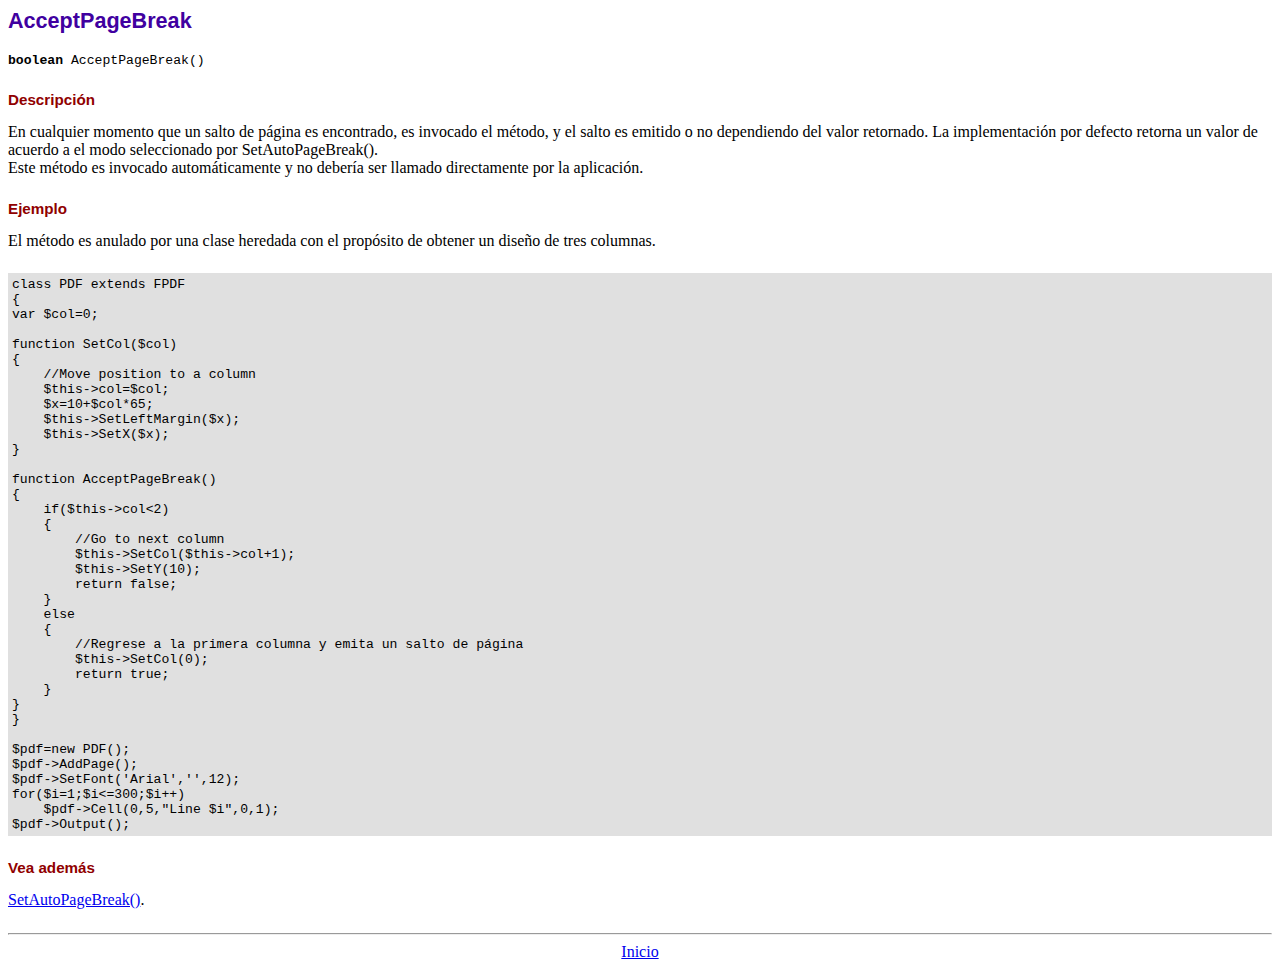
<file: php_exs/fer/utils/PDF/fpdf16/doc/acceptpagebreak.htm>
<!DOCTYPE html PUBLIC "-//W3C//DTD HTML 4.01 Transitional//EN">
<html>
<head>
<meta http-equiv="Content-Type" content="text/html; charset=ISO-8859-1">
<title>AcceptPageBreak</title>
<link type="text/css" rel="stylesheet" href="../fpdf.css">
</head>
<body>
<h1>AcceptPageBreak</h1>
<code><b>boolean</b> AcceptPageBreak()</code>
<h2>Descripci�n</h2>
En cualquier momento que un salto de p�gina es encontrado, es invocado el m�todo, y el salto es emitido o no dependiendo
del valor retornado. La implementaci�n por defecto retorna un valor de acuerdo a el modo seleccionado por SetAutoPageBreak().
<br>
Este m�todo es invocado autom�ticamente y no deber�a ser llamado directamente por la aplicaci�n.
<h2>Ejemplo</h2>
El m�todo es anulado por una clase heredada con el prop�sito de obtener un dise�o de tres columnas.
<div class="doc-source">
<pre><code>class PDF extends FPDF
{
var $col=0;

function SetCol($col)
{
    //Move position to a column
    $this-&gt;col=$col;
    $x=10+$col*65;
    $this-&gt;SetLeftMargin($x);
    $this-&gt;SetX($x);
}

function AcceptPageBreak()
{
    if($this-&gt;col&lt;2)
    {
        //Go to next column
        $this-&gt;SetCol($this-&gt;col+1);
        $this-&gt;SetY(10);
        return false;
    }
    else
    {
        //Regrese a la primera columna y emita un salto de p�gina
        $this-&gt;SetCol(0);
        return true;
    }
}
}

$pdf=new PDF();
$pdf-&gt;AddPage();
$pdf-&gt;SetFont('Arial','',12);
for($i=1;$i&lt;=300;$i++)
    $pdf-&gt;Cell(0,5,&quot;Line $i&quot;,0,1);
$pdf-&gt;Output();</code></pre>
</div>
<h2>Vea adem�s</h2>
<a href="setautopagebreak.htm">SetAutoPageBreak()</a>.
<hr style="margin-top:1.5em">
<div style="text-align:center"><a href="index.htm">Inicio</a></div>
</body>
</html>
</file>
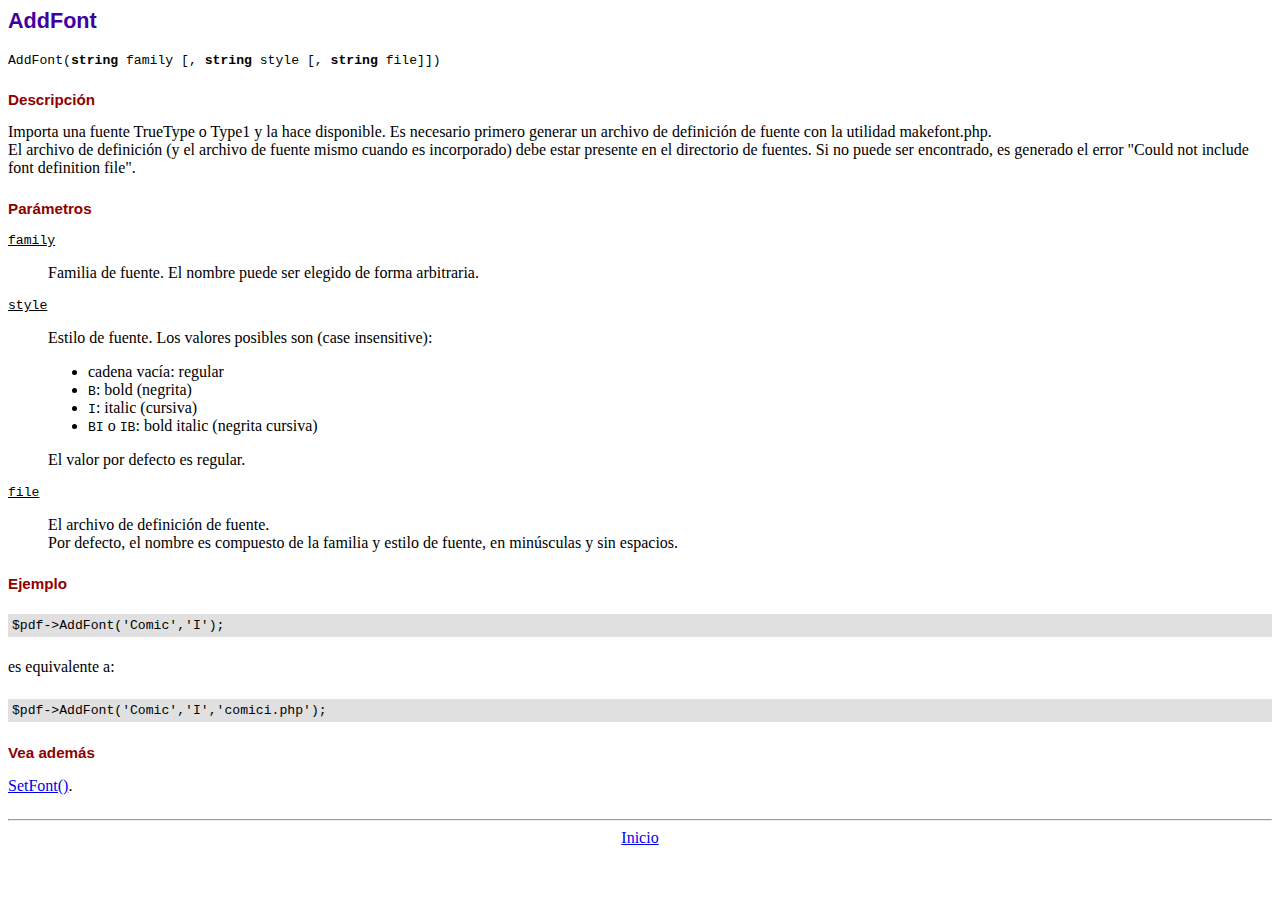
<file: php_exs/fer/utils/PDF/fpdf16/doc/addfont.htm>
<!DOCTYPE html PUBLIC "-//W3C//DTD HTML 4.01 Transitional//EN">
<html>
<head>
<meta http-equiv="Content-Type" content="text/html; charset=ISO-8859-1">
<title>AddFont</title>
<link type="text/css" rel="stylesheet" href="../fpdf.css">
</head>
<body>
<h1>AddFont</h1>
<code>AddFont(<b>string</b> family [, <b>string</b> style [, <b>string</b> file]])</code>
<h2>Descripci�n</h2>
Importa una fuente TrueType o Type1 y la hace disponible. Es necesario primero generar un archivo de definici�n de fuente con la utilidad makefont.php.
<br>
El archivo de definici�n (y el archivo de fuente mismo cuando es incorporado) debe estar presente en el directorio de fuentes.
Si no puede ser encontrado, es generado el error "Could not include font definition file".
<h2>Par�metros</h2>
<dl class="param">
<dt><code>family</code></dt>
<dd>
Familia de fuente. El nombre puede ser elegido de forma arbitraria.
</dd>
<dt><code>style</code></dt>
<dd>
Estilo de fuente. Los valores posibles son (case insensitive):
<ul>
<li>cadena vac�a: regular
<li><code>B</code>: bold (negrita)
<li><code>I</code>: italic (cursiva)
<li><code>BI</code> o <code>IB</code>: bold italic (negrita cursiva)
</ul>
El valor por defecto es regular.
</dd>
<dt><code>file</code></dt>
<dd>
El archivo de definici�n de fuente.
<br>
Por defecto, el nombre es compuesto de la familia y estilo de fuente, en min�sculas y sin espacios.
</dd>
</dl>
<h2>Ejemplo</h2>
<div class="doc-source">
<pre><code>$pdf-&gt;AddFont('Comic','I');</code></pre>
</div>
es equivalente a:
<div class="doc-source">
<pre><code>$pdf-&gt;AddFont('Comic','I','comici.php');</code></pre>
</div>
<h2>Vea adem�s</h2>
<a href="setfont.htm">SetFont()</a>.
<hr style="margin-top:1.5em">
<div style="text-align:center"><a href="index.htm">Inicio</a></div>
</body>
</html>
</file>
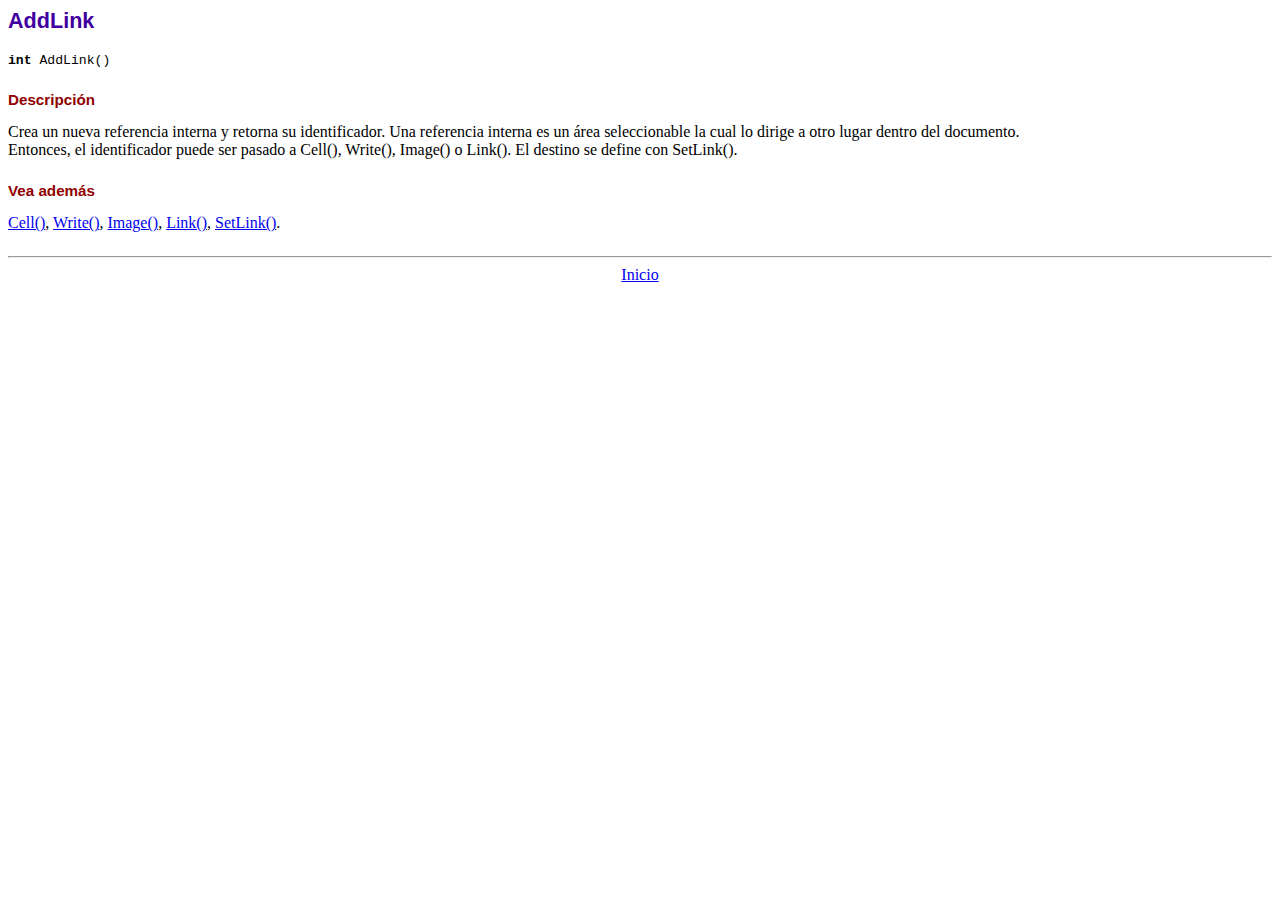
<file: php_exs/fer/utils/PDF/fpdf16/doc/addlink.htm>
<!DOCTYPE html PUBLIC "-//W3C//DTD HTML 4.01 Transitional//EN">
<html>
<head>
<meta http-equiv="Content-Type" content="text/html; charset=ISO-8859-1">
<title>AddLink</title>
<link type="text/css" rel="stylesheet" href="../fpdf.css">
</head>
<body>
<h1>AddLink</h1>
<code><b>int</b> AddLink()</code>
<h2>Descripci�n</h2>
Crea un nueva referencia interna y retorna su identificador. Una referencia interna es un �rea seleccionable la cual lo dirige a otro lugar dentro del documento.
<br>
Entonces, el identificador puede ser pasado a Cell(), Write(), Image() o Link(). El destino se define con SetLink().
<h2>Vea adem�s</h2>
<a href="cell.htm">Cell()</a>,
<a href="write.htm">Write()</a>,
<a href="image.htm">Image()</a>,
<a href="link.htm">Link()</a>,
<a href="setlink.htm">SetLink()</a>.
<hr style="margin-top:1.5em">
<div style="text-align:center"><a href="index.htm">Inicio</a></div>
</body>
</html>
</file>
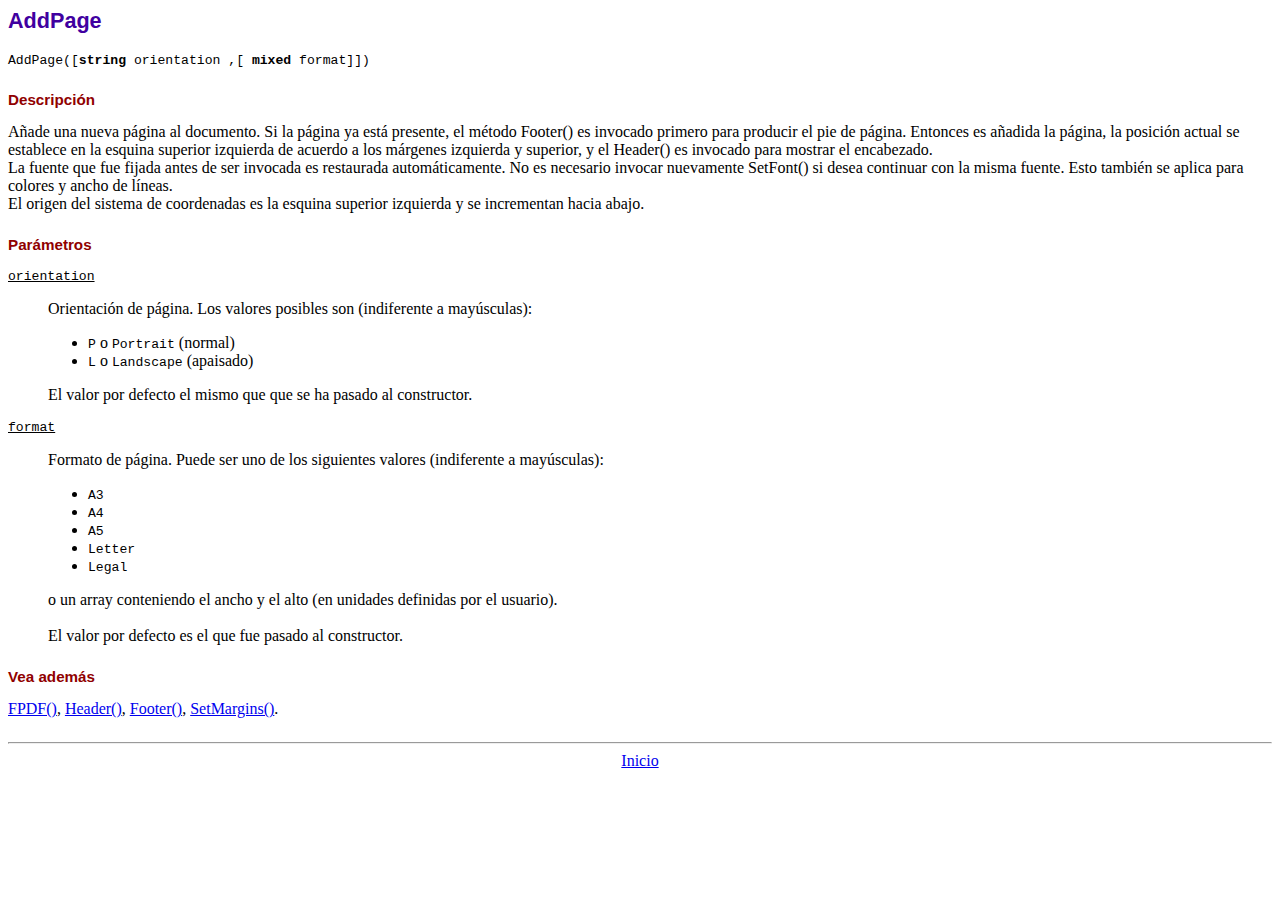
<file: php_exs/fer/utils/PDF/fpdf16/doc/addpage.htm>
<!DOCTYPE html PUBLIC "-//W3C//DTD HTML 4.01 Transitional//EN">
<html>
<head>
<meta http-equiv="Content-Type" content="text/html; charset=ISO-8859-1">
<title>AddPage</title>
<link type="text/css" rel="stylesheet" href="../fpdf.css">
</head>
<body>
<h1>AddPage</h1>
<code>AddPage([<b>string</b> orientation ,[ <b>mixed</b> format]])</code>
<h2>Descripci�n</h2>
A�ade una nueva p�gina al documento. Si la p�gina ya est� presente, el m�todo Footer() es invocado primero para producir
el pie de p�gina. Entonces es a�adida la p�gina, la posici�n actual se establece en la esquina superior izquierda de
acuerdo a los m�rgenes izquierda y superior, y el Header() es invocado para mostrar el encabezado.<br>
La fuente que fue fijada antes de ser invocada es restaurada autom�ticamente. No es necesario invocar nuevamente SetFont()
si desea continuar con la misma fuente. Esto tambi�n se aplica para colores y ancho de l�neas.<br>
El origen del sistema de coordenadas es la esquina superior izquierda y se incrementan  hacia abajo.
<h2>Par�metros</h2>
<dl class="param">
<dt><code>orientation</code></dt>
<dd>
Orientaci�n de p�gina. Los valores posibles son (indiferente a may�sculas):
<ul>
<li><code>P</code> o <code>Portrait</code> (normal)</li>
<li><code>L</code> o <code>Landscape</code> (apaisado)</li>
</ul>
El valor por defecto el mismo que que se ha pasado al constructor.
</dd>
<dt><code>format</code></dt>
<dd>
Formato de p�gina. Puede ser uno de los siguientes valores (indiferente a may�sculas):
<ul>
<li><code>A3</code></li>
<li><code>A4</code></li>
<li><code>A5</code></li>
<li><code>Letter</code></li>
<li><code>Legal</code></li>
</ul>
o un array conteniendo el ancho y el alto (en unidades definidas por el usuario).<br>
<br>
El valor por defecto es el que fue pasado al constructor.
</dd>
</dl>
<h2>Vea adem�s</h2>
<a href="fpdf.htm">FPDF()</a>,
<a href="header.htm">Header()</a>,
<a href="footer.htm">Footer()</a>,
<a href="setmargins.htm">SetMargins()</a>.
<hr style="margin-top:1.5em">
<div style="text-align:center"><a href="index.htm">Inicio</a></div>
</body>
</html>
</file>
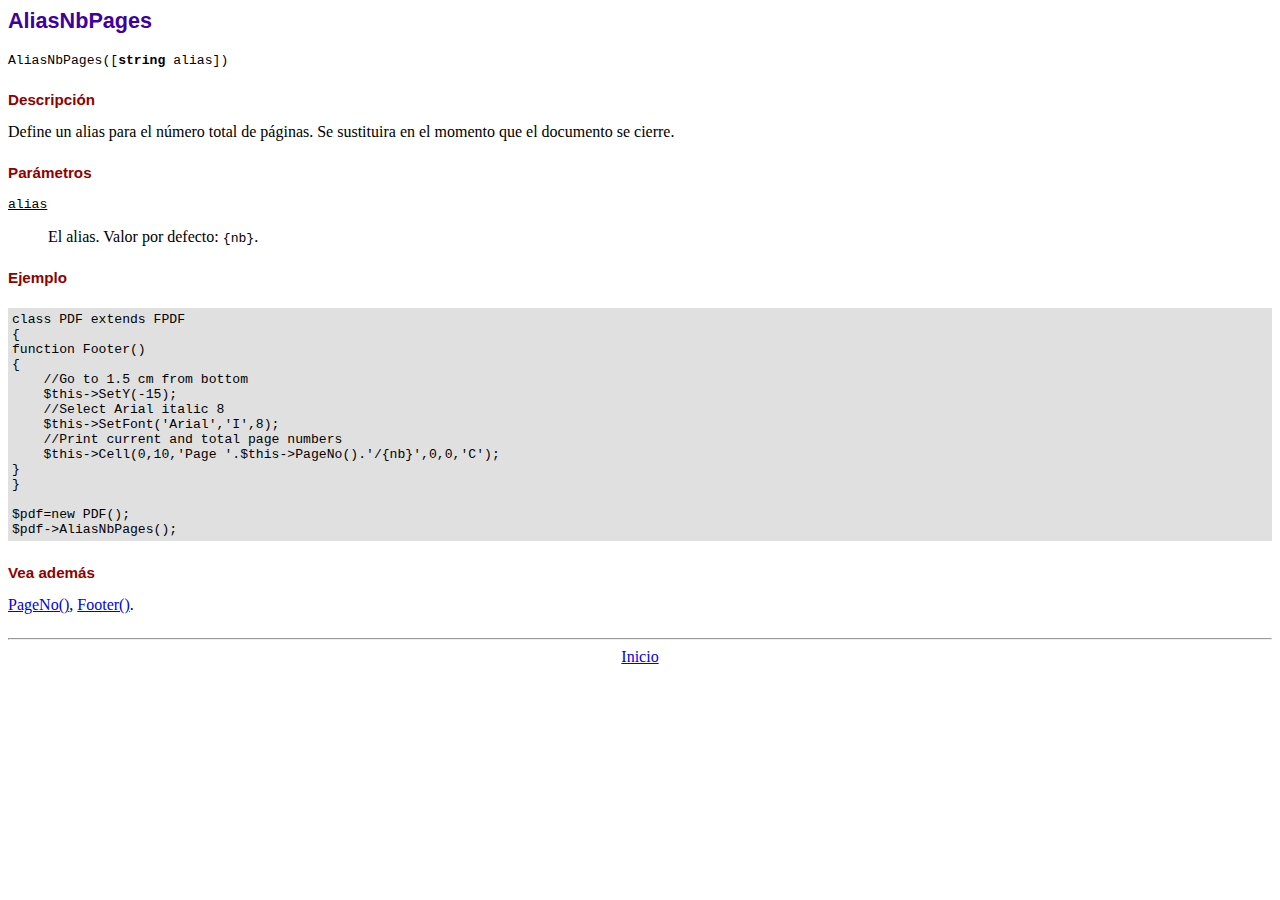
<file: php_exs/fer/utils/PDF/fpdf16/doc/aliasnbpages.htm>
<!DOCTYPE html PUBLIC "-//W3C//DTD HTML 4.01 Transitional//EN">
<html>
<head>
<meta http-equiv="Content-Type" content="text/html; charset=ISO-8859-1">
<title>AliasNbPages</title>
<link type="text/css" rel="stylesheet" href="../fpdf.css">
</head>
<body>
<h1>AliasNbPages</h1>
<code>AliasNbPages([<b>string</b> alias])</code>
<h2>Descripci�n</h2>
Define un alias para el n�mero total de p�ginas. Se sustituira en el momento que el documento se cierre.
<h2>Par�metros</h2>
<dl class="param">
<dt><code>alias</code></dt>
<dd>
El alias. Valor por defecto: <code>{nb}</code>.
</dd>
</dl>
<h2>Ejemplo</h2>
<div class="doc-source">
<pre><code>class PDF extends FPDF
{
function Footer()
{
    //Go to 1.5 cm from bottom
    $this-&gt;SetY(-15);
    //Select Arial italic 8
    $this-&gt;SetFont('Arial','I',8);
    //Print current and total page numbers
    $this-&gt;Cell(0,10,'Page '.$this-&gt;PageNo().'/{nb}',0,0,'C');
}
}

$pdf=new PDF();
$pdf-&gt;AliasNbPages();</code></pre>
</div>
<h2>Vea adem�s</h2>
<a href="pageno.htm">PageNo()</a>,
<a href="footer.htm">Footer()</a>.
<hr style="margin-top:1.5em">
<div style="text-align:center"><a href="index.htm">Inicio</a></div>
</body>
</html>
</file>
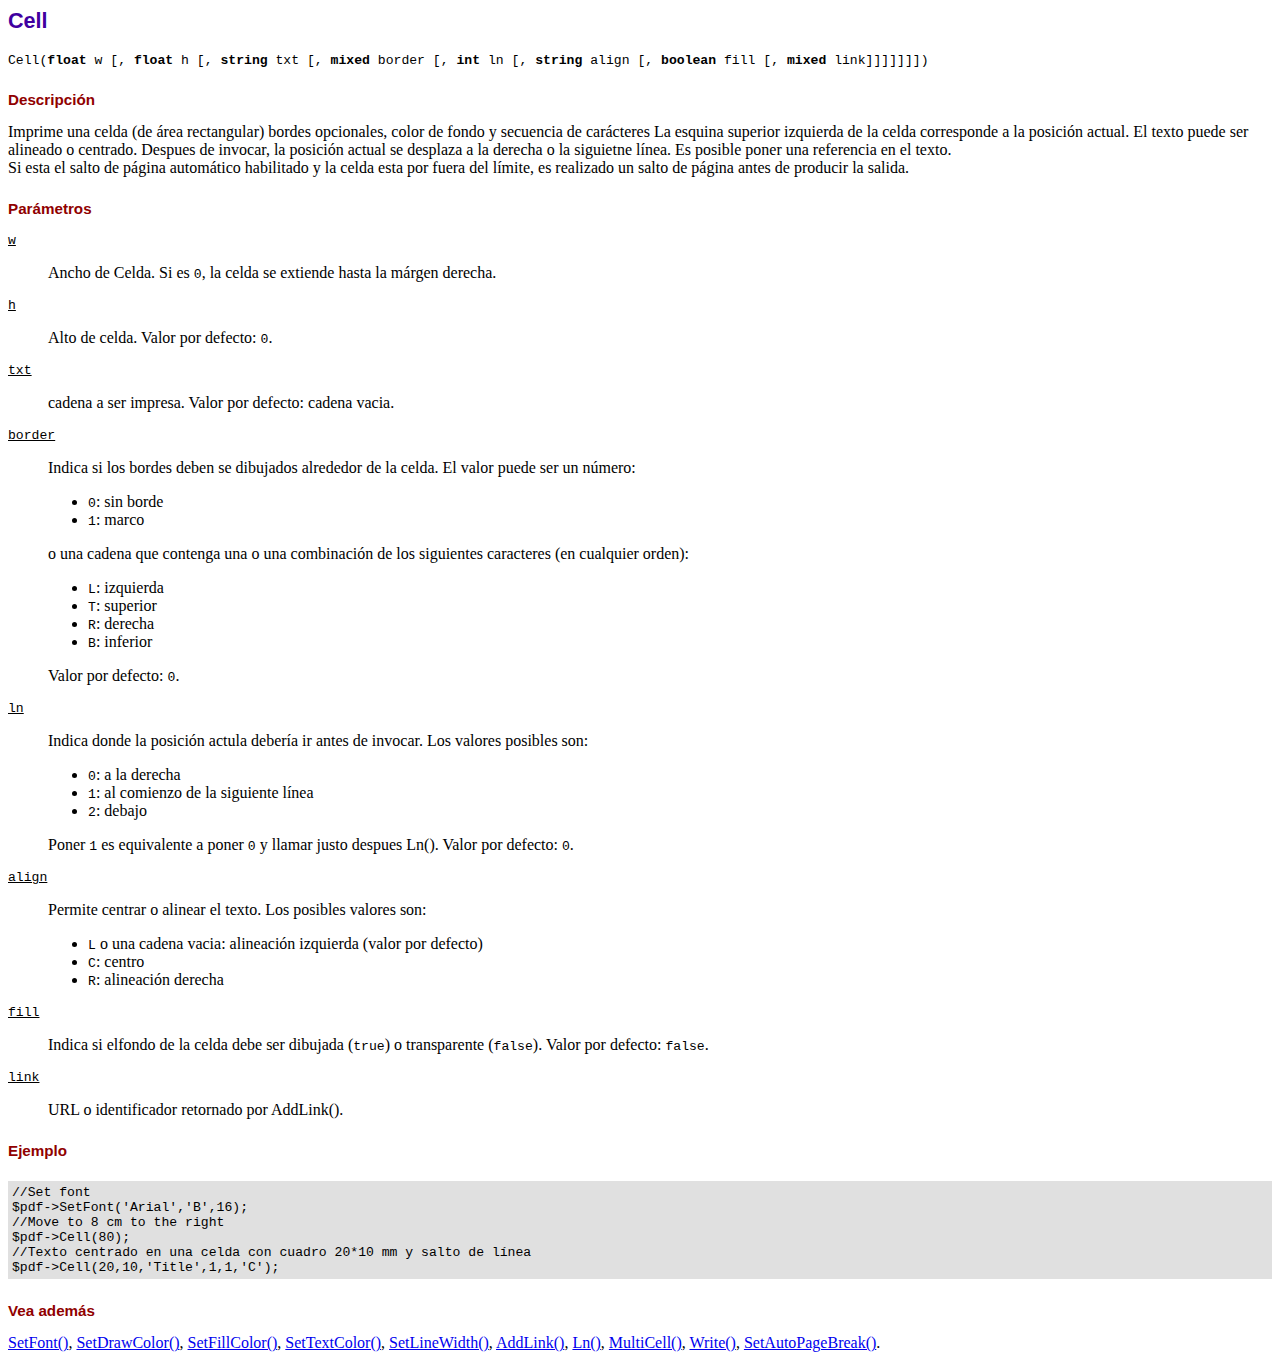
<file: php_exs/fer/utils/PDF/fpdf16/doc/cell.htm>
<!DOCTYPE html PUBLIC "-//W3C//DTD HTML 4.01 Transitional//EN">
<html>
<head>
<meta http-equiv="Content-Type" content="text/html; charset=ISO-8859-1">
<title>Cell</title>
<link type="text/css" rel="stylesheet" href="../fpdf.css">
</head>
<body>
<h1>Cell</h1>
<code>Cell(<b>float</b> w [, <b>float</b> h [, <b>string</b> txt [, <b>mixed</b> border [, <b>int</b> ln [, <b>string</b> align [, <b>boolean</b> fill [, <b>mixed</b> link]]]]]]])</code>
<h2>Descripci�n</h2>
Imprime una celda (de �rea rectangular) bordes opcionales, color de fondo y secuencia de car�cteres
La esquina superior izquierda de la celda corresponde a la posici�n actual. El texto puede ser alineado o centrado. Despues de invocar, la posici�n actual se desplaza a la derecha o la siguietne l�nea. Es posible poner una referencia en el texto.
<br>
Si esta el salto de p�gina autom�tico habilitado y la celda esta por fuera del l�mite, es realizado un salto de p�gina antes de producir la salida.
<h2>Par�metros</h2>
<dl class="param">
<dt><code>w</code></dt>
<dd>
Ancho de Celda. Si es <code>0</code>, la celda se extiende hasta la m�rgen derecha.
</dd>
<dt><code>h</code></dt>
<dd>
Alto de celda.
Valor por defecto: <code>0</code>.
</dd>
<dt><code>txt</code></dt>
<dd>
cadena a ser impresa.
Valor por defecto: cadena vacia.
</dd>
<dt><code>border</code></dt>
<dd>
Indica si los bordes deben se dibujados alrededor de la celda. El valor puede ser un n�mero:
<ul>
<li><code>0</code>: sin borde</li>
<li><code>1</code>: marco</li>
</ul>
o una cadena que contenga una o una combinaci�n de los siguientes caracteres (en cualquier orden):
<ul>
<li><code>L</code>: izquierda</li>
<li><code>T</code>: superior</li>
<li><code>R</code>: derecha</li>
<li><code>B</code>: inferior</li>
</ul>
Valor por defecto: <code>0</code>.
</dd>
<dt><code>ln</code></dt>
<dd>
Indica donde la posici�n actula deber�a ir antes de invocar. Los valores posibles son:
<ul>
<li><code>0</code>: a la derecha</li>
<li><code>1</code>: al comienzo de la siguiente l�nea</li>
<li><code>2</code>: debajo</li>
</ul>
Poner <code>1</code> es equivalente a poner <code>0</code> y llamar justo despues Ln().
Valor por defecto: <code>0</code>.
</dd>
<dt><code>align</code></dt>
<dd>
Permite centrar o alinear el texto. Los posibles valores son:
<ul>
<li><code>L</code> o una cadena vacia: alineaci�n izquierda (valor por defecto)</li>
<li><code>C</code>: centro</li>
<li><code>R</code>: alineaci�n derecha</li>
</ul>
</dd>
<dt><code>fill</code></dt>
<dd>
Indica si elfondo de la celda debe ser dibujada (<code>true</code>) o transparente (<code>false</code>).
Valor por defecto: <code>false</code>.
</dd>
<dt><code>link</code></dt>
<dd>
URL o identificador retornado por AddLink().
</dd>
</dl>
<h2>Ejemplo</h2>
<div class="doc-source">
<pre><code>//Set font
$pdf-&gt;SetFont('Arial','B',16);
//Move to 8 cm to the right
$pdf-&gt;Cell(80);
//Texto centrado en una celda con cuadro 20*10 mm y salto de l�nea
$pdf-&gt;Cell(20,10,'Title',1,1,'C');</code></pre>
</div>
<h2>Vea adem�s</h2>
<a href="setfont.htm">SetFont()</a>,
<a href="setdrawcolor.htm">SetDrawColor()</a>,
<a href="setfillcolor.htm">SetFillColor()</a>,
<a href="settextcolor.htm">SetTextColor()</a>,
<a href="setlinewidth.htm">SetLineWidth()</a>,
<a href="addlink.htm">AddLink()</a>,
<a href="ln.htm">Ln()</a>,
<a href="multicell.htm">MultiCell()</a>,
<a href="write.htm">Write()</a>,
<a href="setautopagebreak.htm">SetAutoPageBreak()</a>.
</body>
</html>
</file>
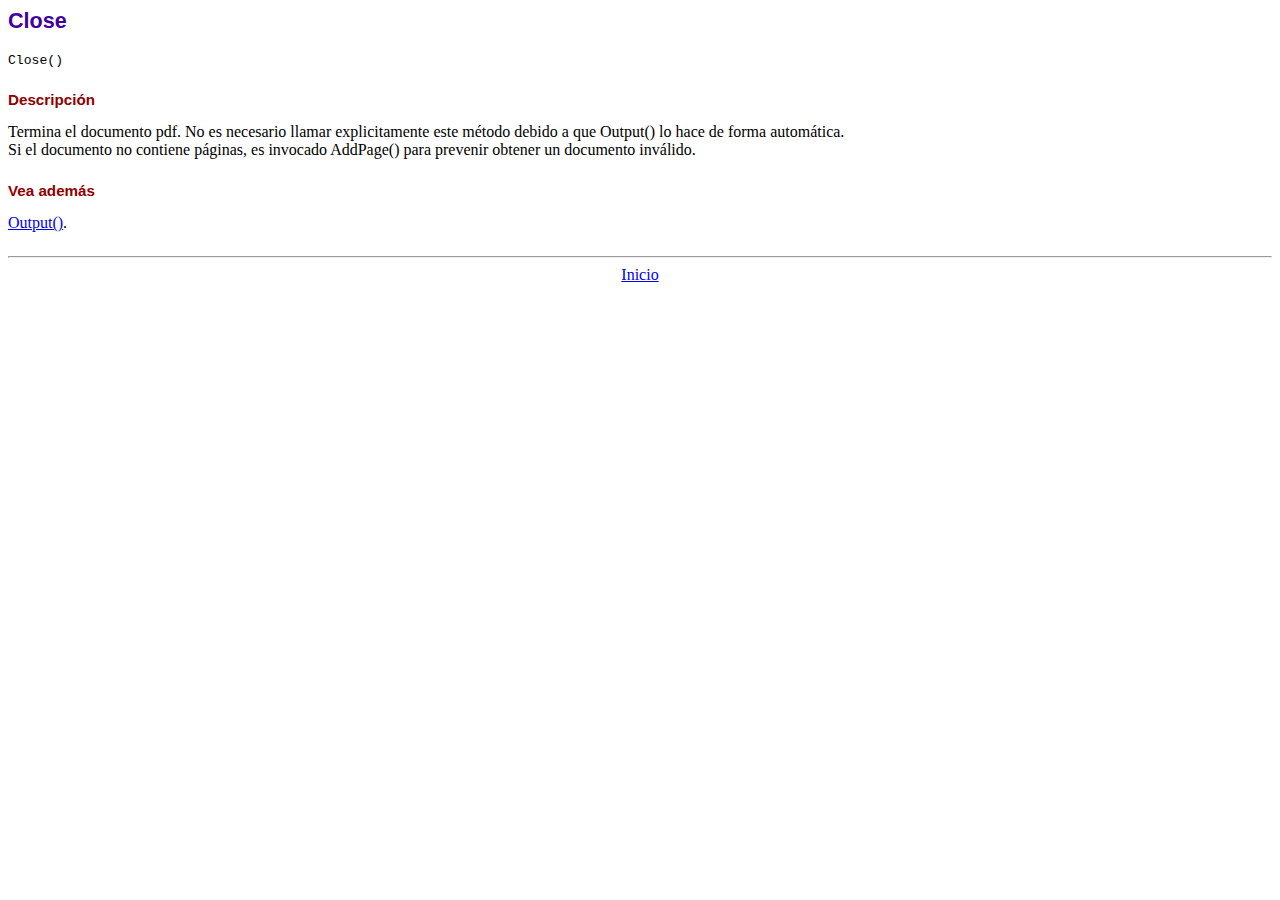
<file: php_exs/fer/utils/PDF/fpdf16/doc/close.htm>
<!DOCTYPE html PUBLIC "-//W3C//DTD HTML 4.01 Transitional//EN">
<html>
<head>
<meta http-equiv="Content-Type" content="text/html; charset=ISO-8859-1">
<title>Close</title>
<link type="text/css" rel="stylesheet" href="../fpdf.css">
</head>
<body>
<h1>Close</h1>
<code>Close()</code>
<h2>Descripci�n</h2>
Termina el documento pdf. No es necesario llamar explicitamente este m�todo debido a que
Output() lo hace de forma autom�tica.
<br>
Si el documento no contiene p�ginas, es invocado AddPage() para prevenir obtener un documento inv�lido.
<h2>Vea adem�s</h2>
<a href="output.htm">Output()</a>.
<hr style="margin-top:1.5em">
<div style="text-align:center"><a href="index.htm">Inicio</a></div>
</body>
</html>
</file>
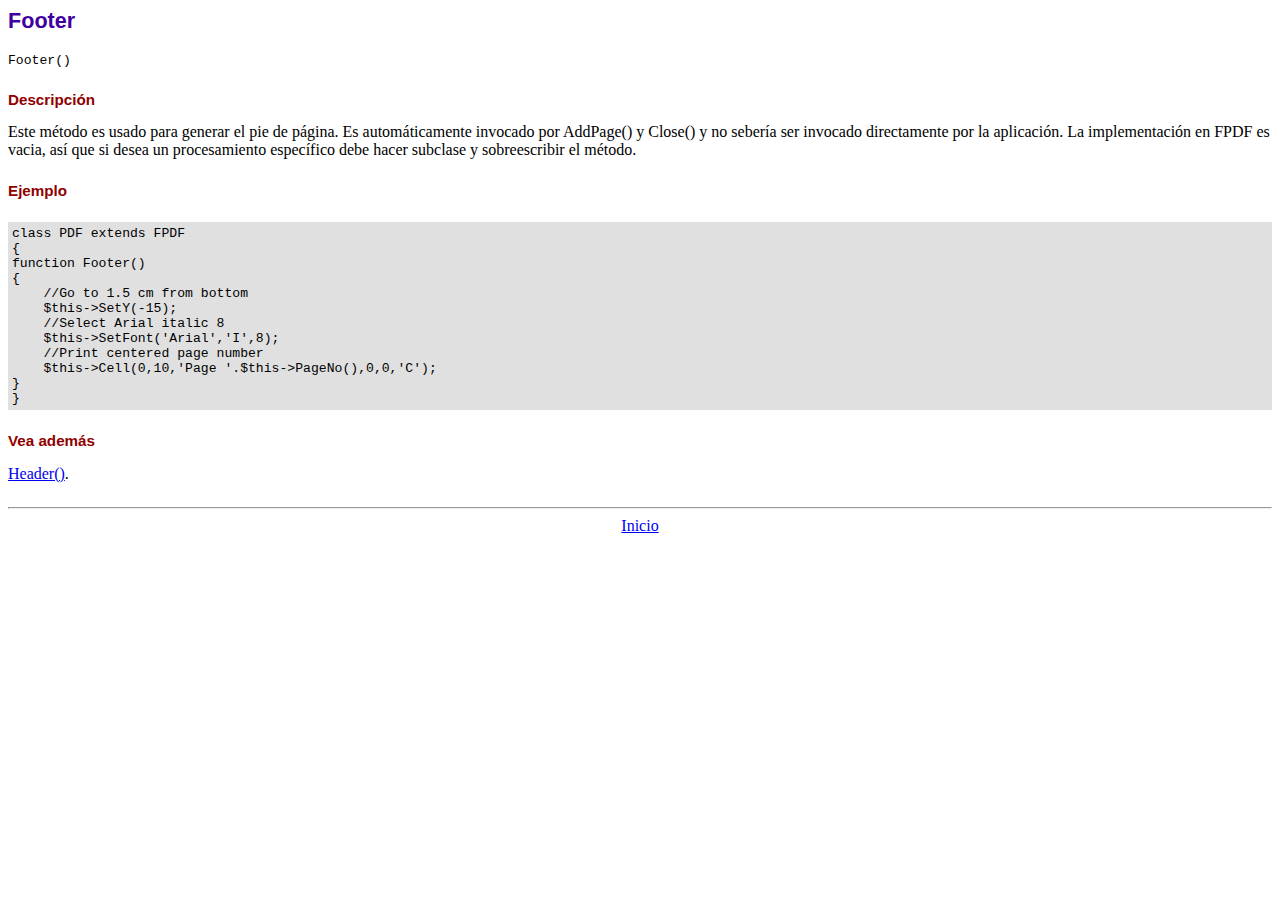
<file: php_exs/fer/utils/PDF/fpdf16/doc/footer.htm>
<!DOCTYPE html PUBLIC "-//W3C//DTD HTML 4.01 Transitional//EN">
<html>
<head>
<meta http-equiv="Content-Type" content="text/html; charset=ISO-8859-1">
<title>Footer</title>
<link type="text/css" rel="stylesheet" href="../fpdf.css">
</head>
<body>
<h1>Footer</h1>
<code>Footer()</code>
<h2>Descripci�n</h2>
Este m�todo es usado para generar el pie de p�gina. Es autom�ticamente invocado por AddPage() y Close() y no seber�a ser
invocado directamente por la aplicaci�n. La implementaci�n en FPDF es vacia, as� que si desea un procesamiento espec�fico
debe hacer subclase y sobreescribir el m�todo.
<h2>Ejemplo</h2>
<div class="doc-source">
<pre><code>class PDF extends FPDF
{
function Footer()
{
    //Go to 1.5 cm from bottom
    $this-&gt;SetY(-15);
    //Select Arial italic 8
    $this-&gt;SetFont('Arial','I',8);
    //Print centered page number
    $this-&gt;Cell(0,10,'Page '.$this-&gt;PageNo(),0,0,'C');
}
}</code></pre>
</div>
<h2>Vea adem�s</h2>
<a href="header.htm">Header()</a>.
<hr style="margin-top:1.5em">
<div style="text-align:center"><a href="index.htm">Inicio</a></div>
</body>
</html>
</file>
<file: styles/style.css>
/* styles/style.css */
:root{
    --darkest: #111111;
    --darker: #333333;
    --kindadark: #555555;
    --dark: #777777;
    --neutral: #999999;
    --clear: #bbbbbb;
    --clearer: #dddddd;
    --clearest: #ffffff;
}


body {
    font-family: Arial, sans-serif;
    margin: 0;
    padding: 0;
    background-color: var(--darker);
}

header {
    background-color: var(--darkest);
    color: #fff;
    text-align: center;
    padding: 1em;
}

section {
    padding: 20px;
}

footer {
    background-color: var(--kindadark);
    color: var(--clearest);
    text-align: center;
    padding: 1em;
    position: fixed;
    bottom: 0;
    width: 100%;
}

.accordion-button {
    color: var(--clearer);
    background-color: var(--dark);
}

.accordion-button:not(.collapsed) {
    color: var(--clearest);
    background-color: var(--neutral);
}

.accordion-body {
    color: var(--clearer);
    background-color: var(--darker);
}

.project-bg{
    background-color: var(--darkest);
}

.list-group-item{
    background-color: var(--kindadark);
}
.item-content {
    display: flex;
    align-items: center;
}

.item-image {
    width: 33.33%; /* Take 1/3 of the horizontal space */
    margin-right: 10px; /* Add some margin between image and text */
}

.item-text {
    width: 66.66%; /* Take 2/3 of the horizontal space */
}
</file>
<file: php_exs/videoteca/images/Refresh.css>
/********************************************
   AUTHOR:  			Erwin Aligam 
   WEBSITE:   			http://www.styleshout.com/
	TEMPLATE NAME:		Refresh
   TEMPLATE CODE: 	S-0002
   VERSION:          1.0          	
 *******************************************/
 
/********************************************
   HTML ELEMENTS
********************************************/ 

/* Top Elements */
* { margin: 0; padding: 0; }

body {
	background: #CCCCCC;
	font: 70%/1.5em Verdana, Tahoma, arial, sans-serif;
	color: #333; 
	text-align: center;
}

/* links */
a, a:visited {
	text-decoration: none;
	color: #4F82CB; 
	background: inherit;
}
a:hover {
	color: #4EBF37;
	background: inherit;
}

/* headers */
h1, h2, h3 {
	font-family: Tahoma, Verdana, 'Trebuchet MS', Sans-serif;
	font-weight: Bold; 		
}
h1 {
	font-size: 120%;	
}
h2 {
	font-size: 110%;
	text-transform: uppercase;
	color: #88ac0b;
}
h3 {
	font-size: 110%;
	color: #666666; 
}

/* images */
img {
	border: 2px solid #CCC;
}
img.float-right {
  margin: 5px 0px 10px 10px;  
}
img.float-left {
  margin: 5px 10px 10px 0px;
}

h1, h2, h3, p {
	padding: 10px;		
	margin: 0;
}
ul, ol {
	margin: 5px 20px;
	padding: 0 20px;
	color: #88ac0b;	
}
ul span, ol span {
	color: #666666;
}

code {
  margin: 5px 0;
  padding: 10px;
  text-align: left;
  display: block;
  overflow: auto;  
  font: 500 1em/1.5em 'Lucida Console', 'courier new', monospace ;
  /* white-space: pre; */
  background: #FAFAFA;
  border: 1px solid #f2f2f2;  
}
acronym {
  cursor: help;
  border-bottom: 1px solid #777;
}
blockquote {
	margin: 10px;
 	padding: 0 0 0 28px;  
   border: 1px solid #f2f2f2; 
  	background: #FAFAFA url(quote.gif) no-repeat 5px 5px;    
}

/* form elements */
form {
	margin:10px; padding: 0 5px;
	border: 1px solid #f2f2f2; 
	background-color: #FAFAFA; 
}
label {
	display:block;
	font-weight:bold;
	margin:5px 0;
}
input {
	padding:2px;
	border:1px solid #eee;
	font: normal 1em Verdana, sans-serif;
	color:#777;
}
textarea {
	width:400px;
	padding:2px;
	font: normal 1em Verdana, sans-serif;
	border:1px solid #eee;
	height:100px;
	display:block;
	color:#777;
}
input.button { 
	margin: 0; 
	font: bolder 12px Arial, Sans-serif; 
	border: 1px solid #CCC; 
	padding: 2px 3px; 
	background: #FFF;
	color: #88ac0b;
}

/* search */
form.search {
	position: absolute;
	top: 35px; right: 25px;
	background: transparent;
	border: none;	
}	
form.search input.textbox {
	margin: 0; padding: 1px 2px;
	width: 120px;
	background: #FFF;
	color: #333; 
}
form.search input.button {
	background: #CCC url(headerbg.gif) repeat-x;
	color: #333;
	border: none;	
	width: 70px; height: 21px;
}

/********************************************
   LAYOUT
********************************************/ 
#wrap {
	width: 820px;
	background: #CCC url(content.jpg) repeat-y center top;
	margin: 0 auto;
	text-align: left;
}
#content-wrap {
	clear: both;
	width: 760px;
	padding: 0; 
	margin: 0 auto;
}
#header {
	width: 820px;
	position: relative;
	height: 106px;
	background: #CCC url(header.jpg) no-repeat center top;
	padding: 0;
	font-size: 14px;
	color: #FFF;
}
#header h1#logo-text {
	position: absolute;
	margin: 0;
	padding: 0;
	font: bolder 3.3em 'Trebuchet MS', Arial, Sans-serif;
	letter-spacing: -2px;
	color: #FFF;
	text-transform: none;
	/* change the values of top and left to adjust the position of the logo*/
	top: 27px;
	left: 50px;
	height: 32px;
}
#header h2#slogan {
	position: absolute;
	margin: 0; padding: 0;
	font: normal .8em 'Trebuchet MS', Arial, Sans-serif;
	text-transform: none;
	color: #FFF;
	
	/* change the values of top and left to adjust the position of the slogan*/
	top: 74px; left: 58px;		
}

/* Menu */
#menu {
	clear: both;	
	margin: 0; padding: 0 40px 0 0;
	background: url(menu.jpg) repeat-y center top;	
	font: bold 12px/26px Verdana, Arial, Tahoma, Sans-serif;
	height: 26px;
}
#menu ul {
	float: right;
	list-style: none;
	margin:0; padding: 0;
}
#menu ul li {
	display: inline;
}
#menu ul li a {
	display: block;
	float: left;
	padding: 0 8px;
	color: #FFF;	
	text-decoration: none;
}
#menu ul li a:hover {
	background-color: #ECECEC;
	color: #333;	
}
#menu ul li#current a {	
	background-color: #FFF;
	color: #333;
}

/* Main Column */
#main {
	float: right;
	width: 72%;
	padding: 0; margin: 0;
}
#main h1 {
	margin-top: 10px;
	font: Bold 125% Verdana, 'Trebuchet MS', Sans-serif;
	color: #88ac0b;
	padding: 5px 0 5px 25px; 	
	border-bottom: 1px solid #EFF0F1;
	background: #FFF url(square-green.png) no-repeat 3px 50%;	
}

.post-footer {
	background-color: #FAFAFA;
	padding: 5px; margin: 20px 10px 0 10px;
	border: 1px solid #f2f2f2;
	font-size: 95%;	
}
.post-footer .date {
	background: url(clock.gif) no-repeat left center;
	padding-left: 20px; margin: 0 10px 0 5px;
}
.post-footer .comments {
	background: url(comment.gif) no-repeat left center;
	padding-left: 20px; margin: 0 10px 0 5px;
}
.post-footer .readmore {
	background: url(page.gif) no-repeat left center;
	padding-left: 20px; margin: 0 10px 0 5px;
}

/* Sidebar */	
#sidebar {
	float: left;
	width: 26.5%;
	padding: 0; margin: 0;	
}	
#sidebar h1 {
	margin-top: 10px;
	padding: 5px 0 5px 10px; 
	font: bold 1.1em Verdana, 'Trebuchet MS', Sans-serif;
	color: #555;
	background: #EEF0F1 url(headerbg.gif) repeat-x left bottom;	
	border: 1px solid #EFF0F1;
}
#sidebar .left-box {
	border: 1px solid #EFF0F1; 
	margin: 0 0 5px 0;	
}
#sidebar ul.sidemenu {
	list-style: none;
	text-align: left;
	margin: 3px 0 8px 0; padding: 0;
	text-decoration: none;		
}
#sidebar ul.sidemenu li {
	border-bottom: 1px solid #EFF0F1;
	background: url(go.gif) no-repeat 5px 5px;	
	padding: 2px 0 2px 25px;
	margin: 0 2px;	
}
#sidebar ul.sidemenu a {
	font-weight: bolder;
	text-decoration: none;	
	background-image: none;	
}

/* Footer */	
#footer {
	color: #666666;
	background: #CCC url(footer.jpg) no-repeat center top;
	clear: both;
	width: 820px;
	height: 55px;
	text-align: center;	
	font-size: 92%;
}
#footer a { text-decoration: none; }

/* alignment classes */
.float-left  { float: left; }
.float-right { float: right; }
.align-left  { text-align: left; }
.align-right { text-align: right; }

/* display and additional classes */
.clear { clear: both; }
.gray { color: #CCC; }
</file>
<file: php_exs/fer/utils/PDF/fpdf16/fpdf.css>
body {font-family:"Times New Roman",serif}
h1 {font:bold 135% Arial,sans-serif; color:#4000A0; margin-bottom:0.9em}
h2 {font:bold 95% Arial,sans-serif; color:#900000; margin-top:1.5em; margin-bottom:1em}
dl.param dt {text-decoration:underline}
dl.param dd {margin-top:1em; margin-bottom:1em}
dl.param ul {margin-top:1em; margin-bottom:1em}
tt, code, kbd {font-family:"Courier New",Courier,monospace; font-size:82%}
div.source {margin-top:1.4em; margin-bottom:1.3em}
div.source pre {display:table; border:1px solid #24246A; width:100%; margin:0em; font-family:inherit; font-size:100%}
div.source code {display:block; border:1px solid #C5C5EC; background-color:#F0F5FF; padding:6px; color:#000000}
div.doc-source {margin-top:1.4em; margin-bottom:1.3em}
div.doc-source pre {display:table; width:100%; margin:0em; font-family:inherit; font-size:100%}
div.doc-source code {display:block; background-color:#E0E0E0; padding:4px}
.kw {color:#000080; font-weight:bold}
.str {color:#CC0000}
.cmt {color:#008000}
p.demo {text-align:center; margin-top:-0.9em}
a.demo {text-decoration:none; font-weight:bold; color:#0000CC}
a.demo:link {text-decoration:none; font-weight:bold; color:#0000CC}
a.demo:hover {text-decoration:none; font-weight:bold; color:#0000FF}
a.demo:active {text-decoration:none; font-weight:bold; color:#0000FF}
</file>
